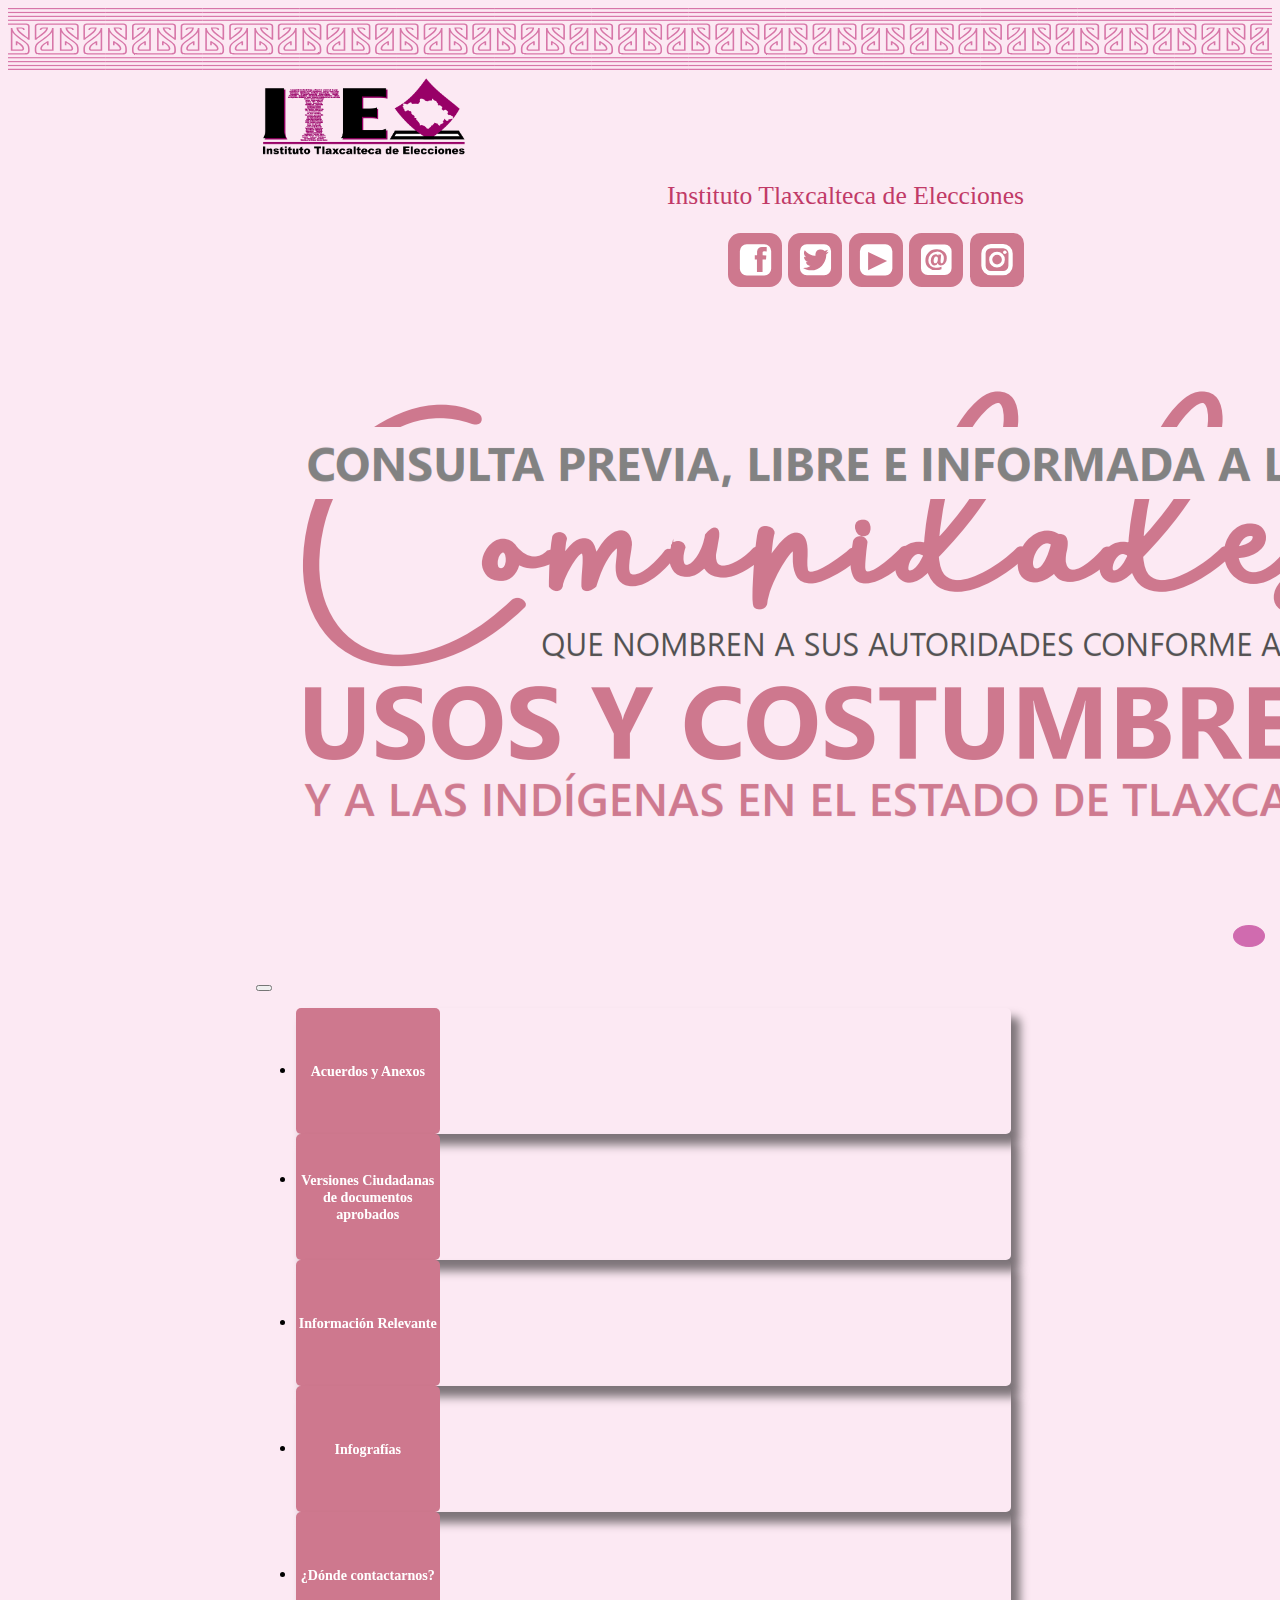
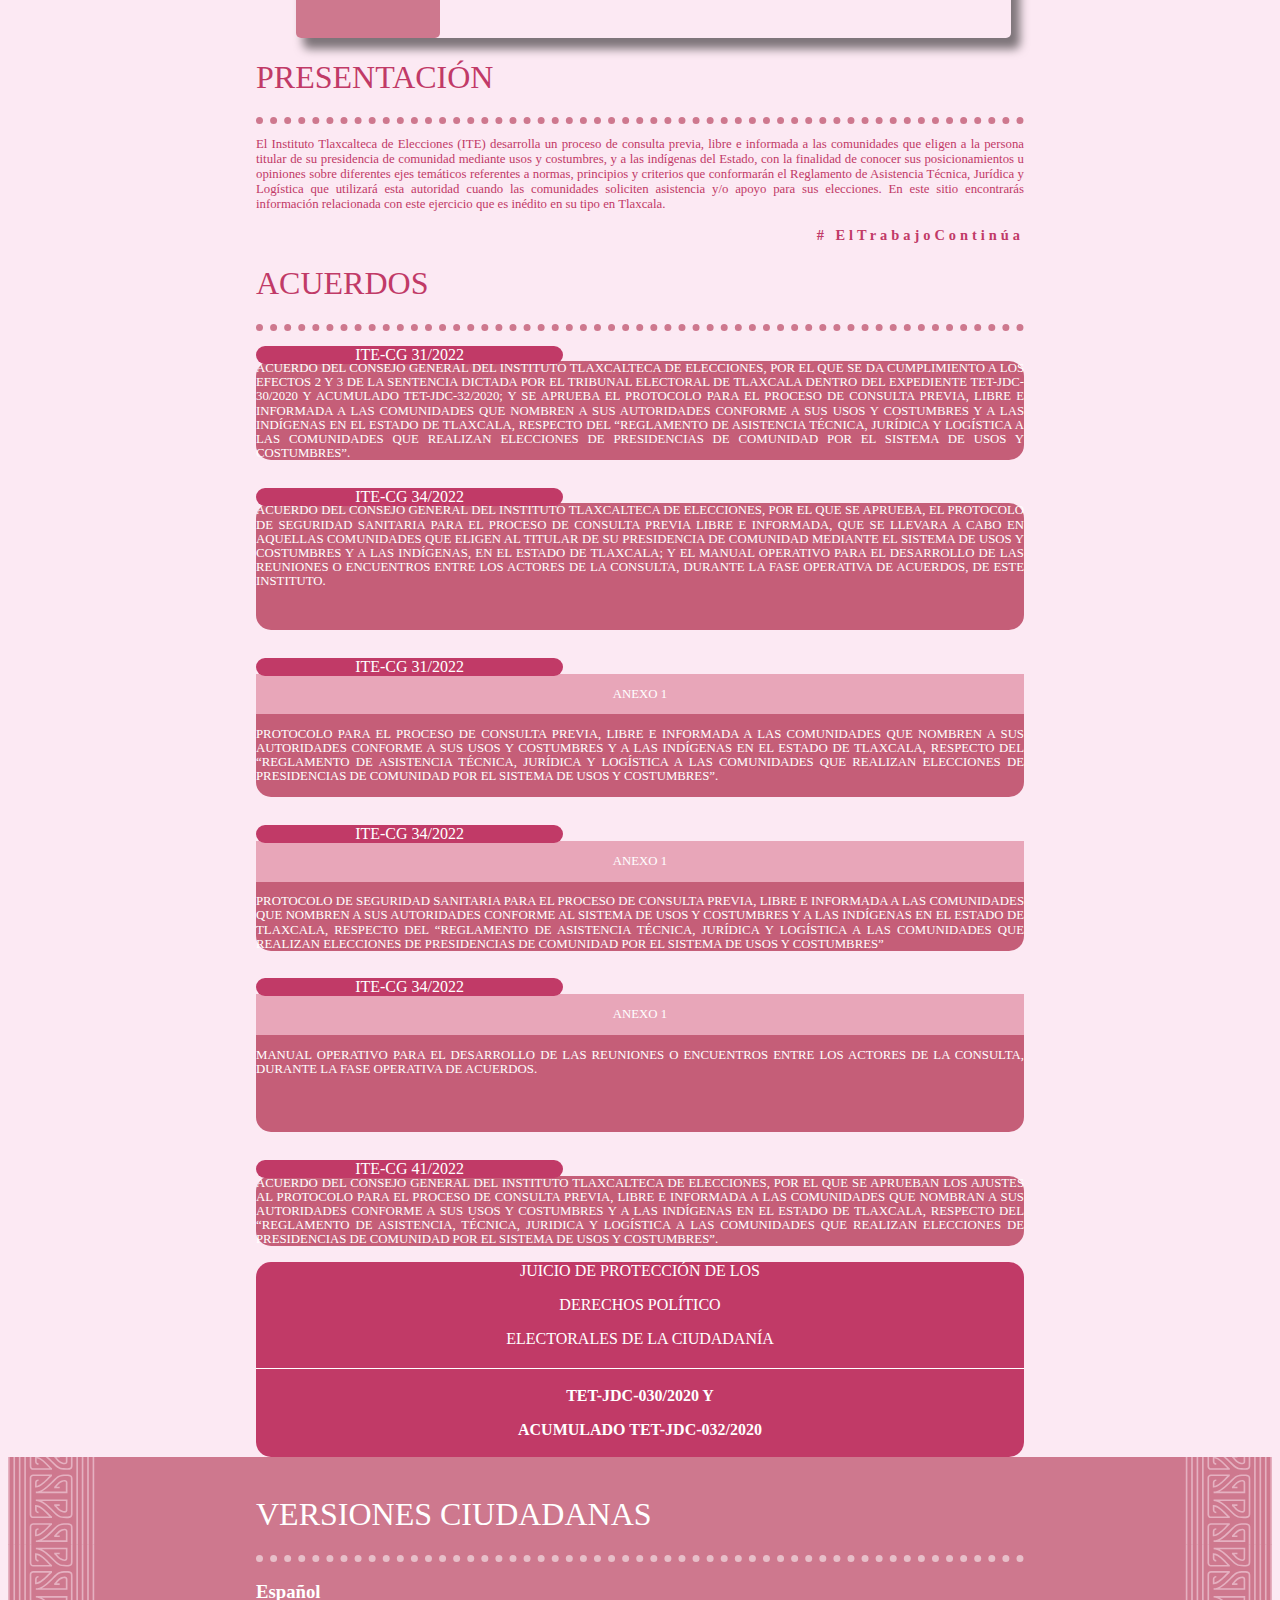
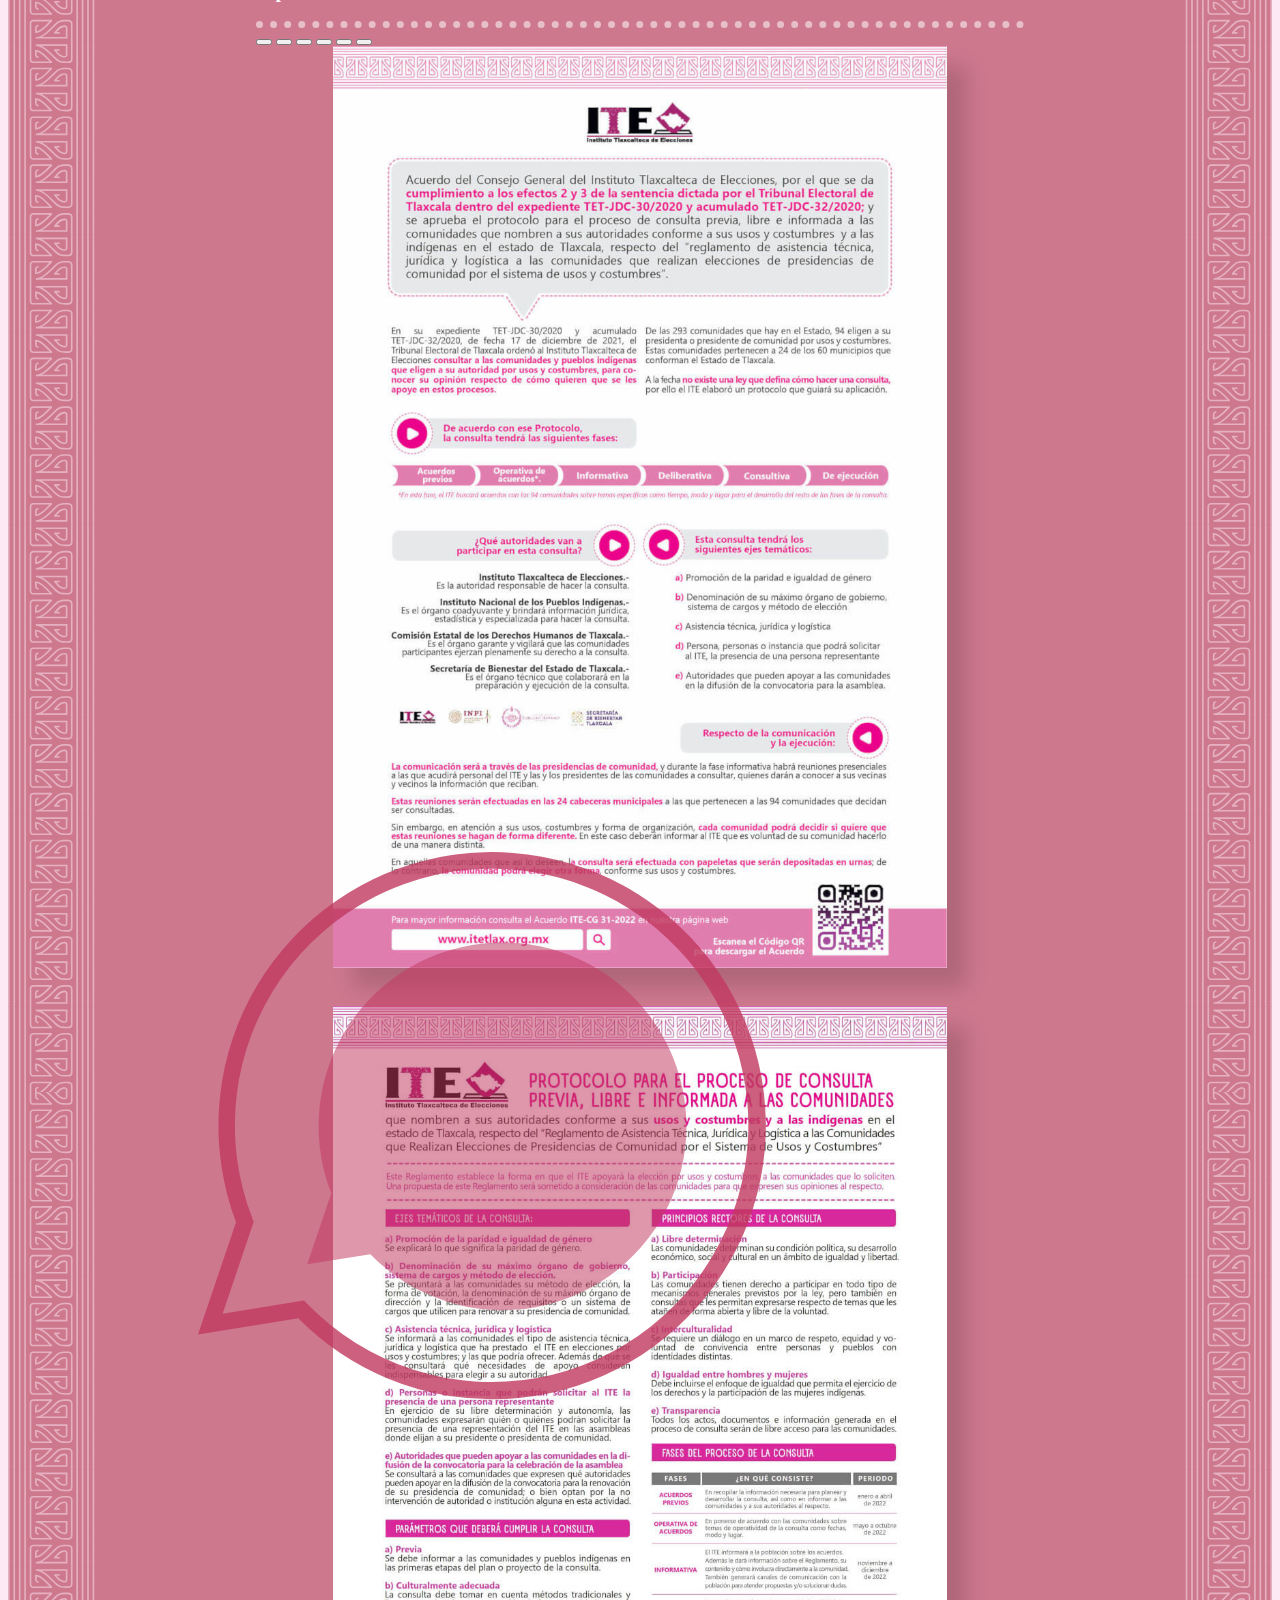
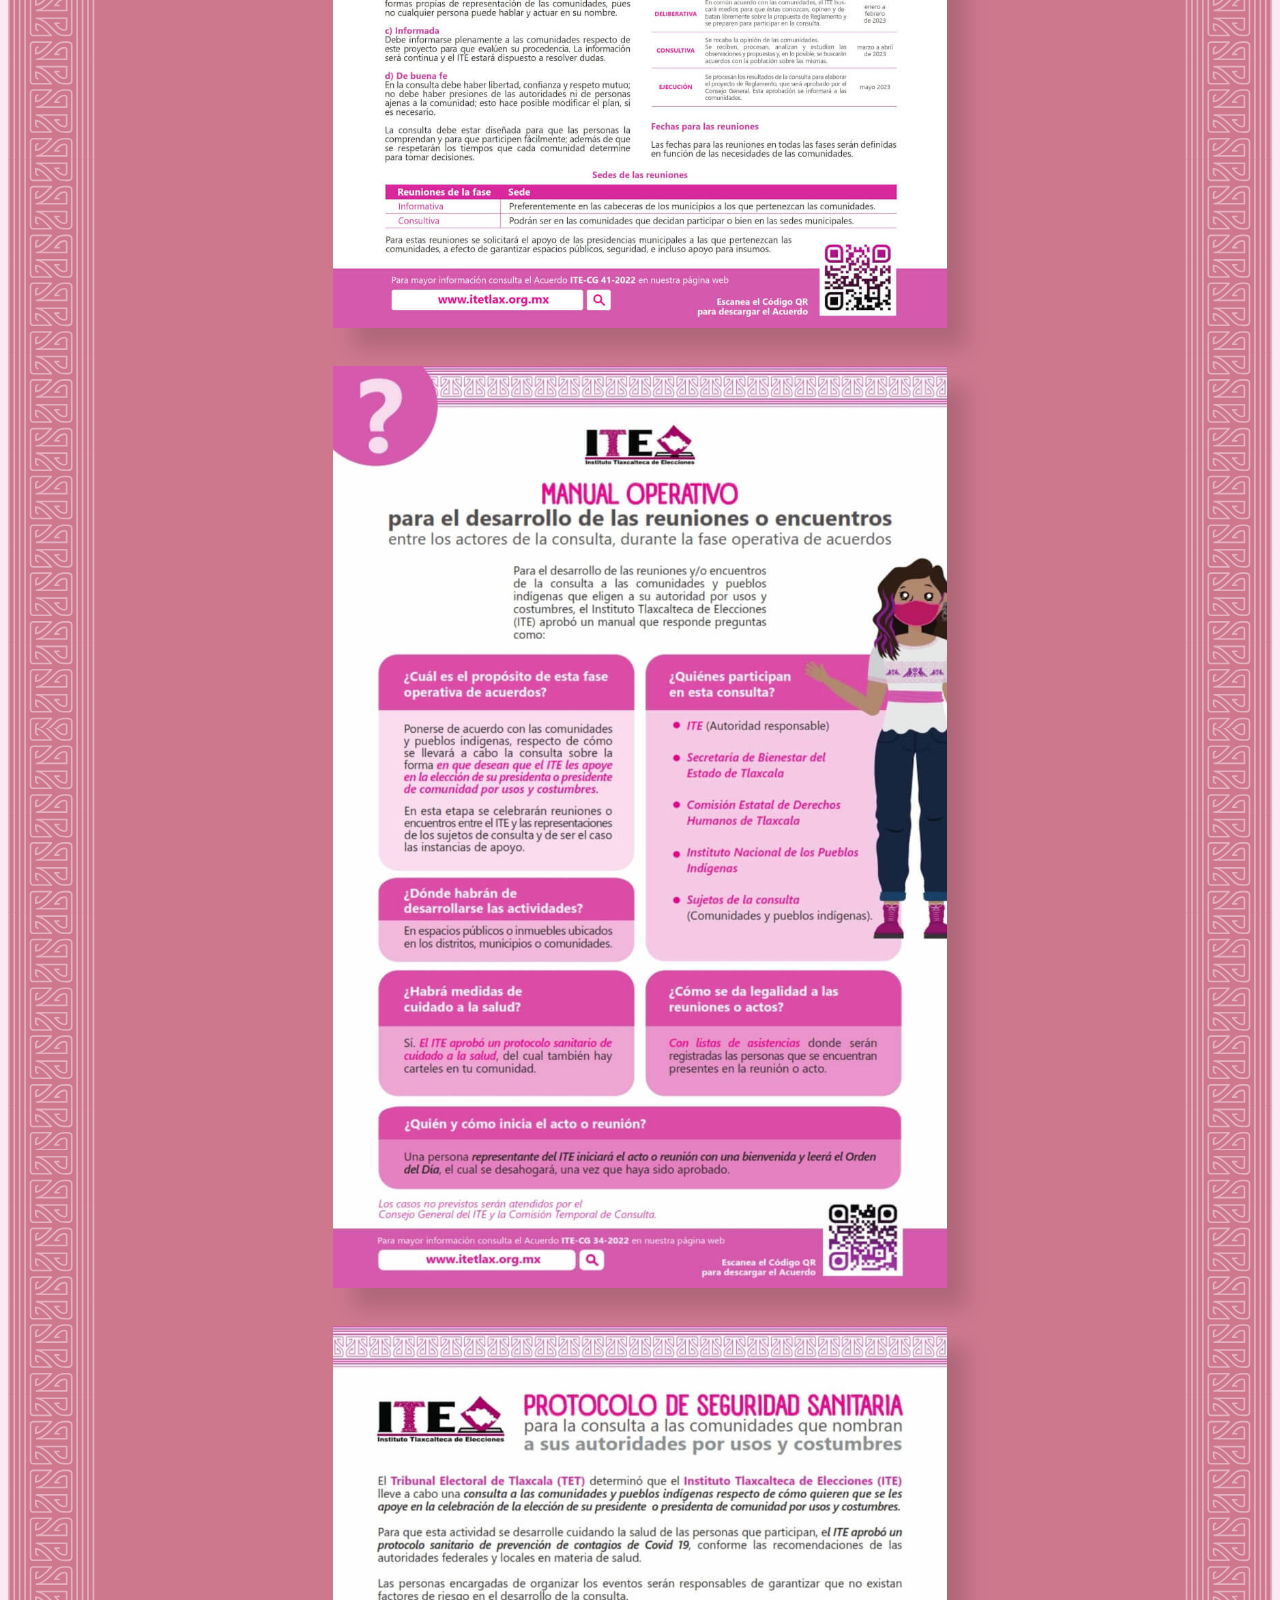
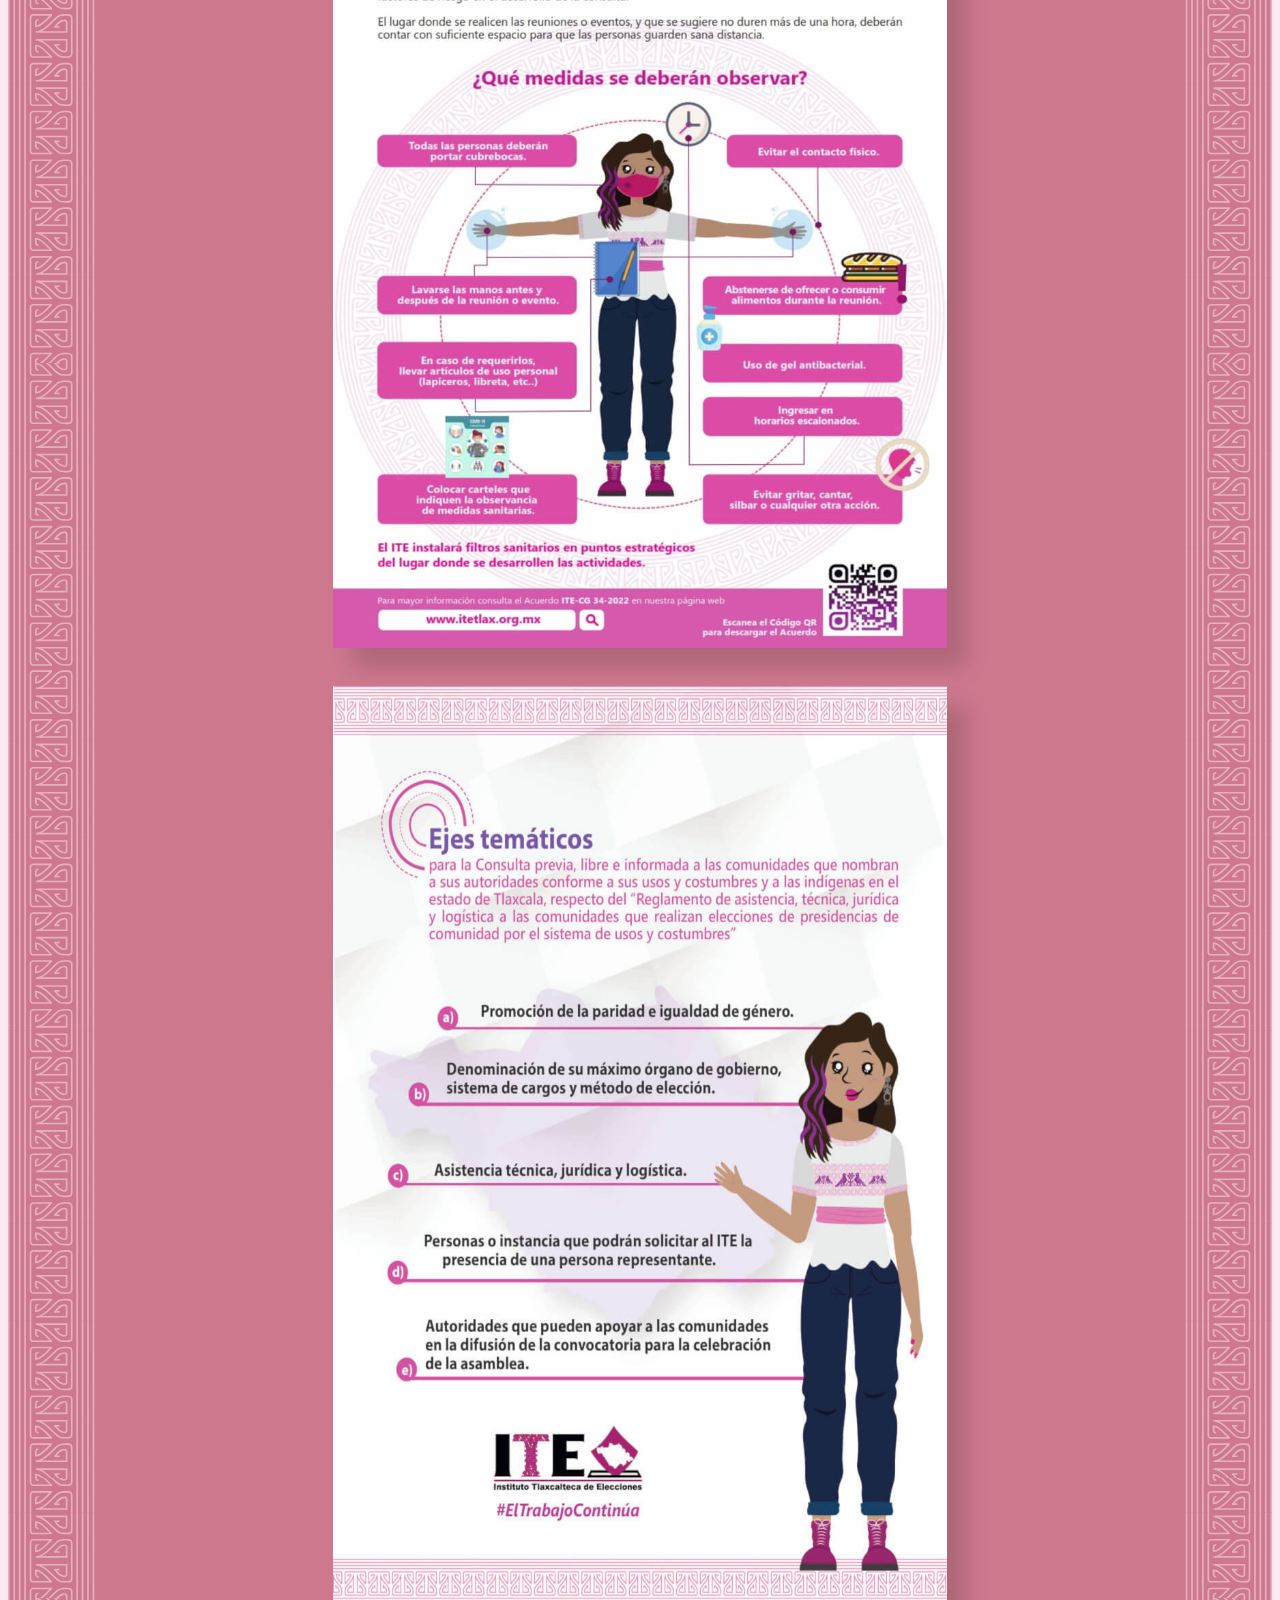
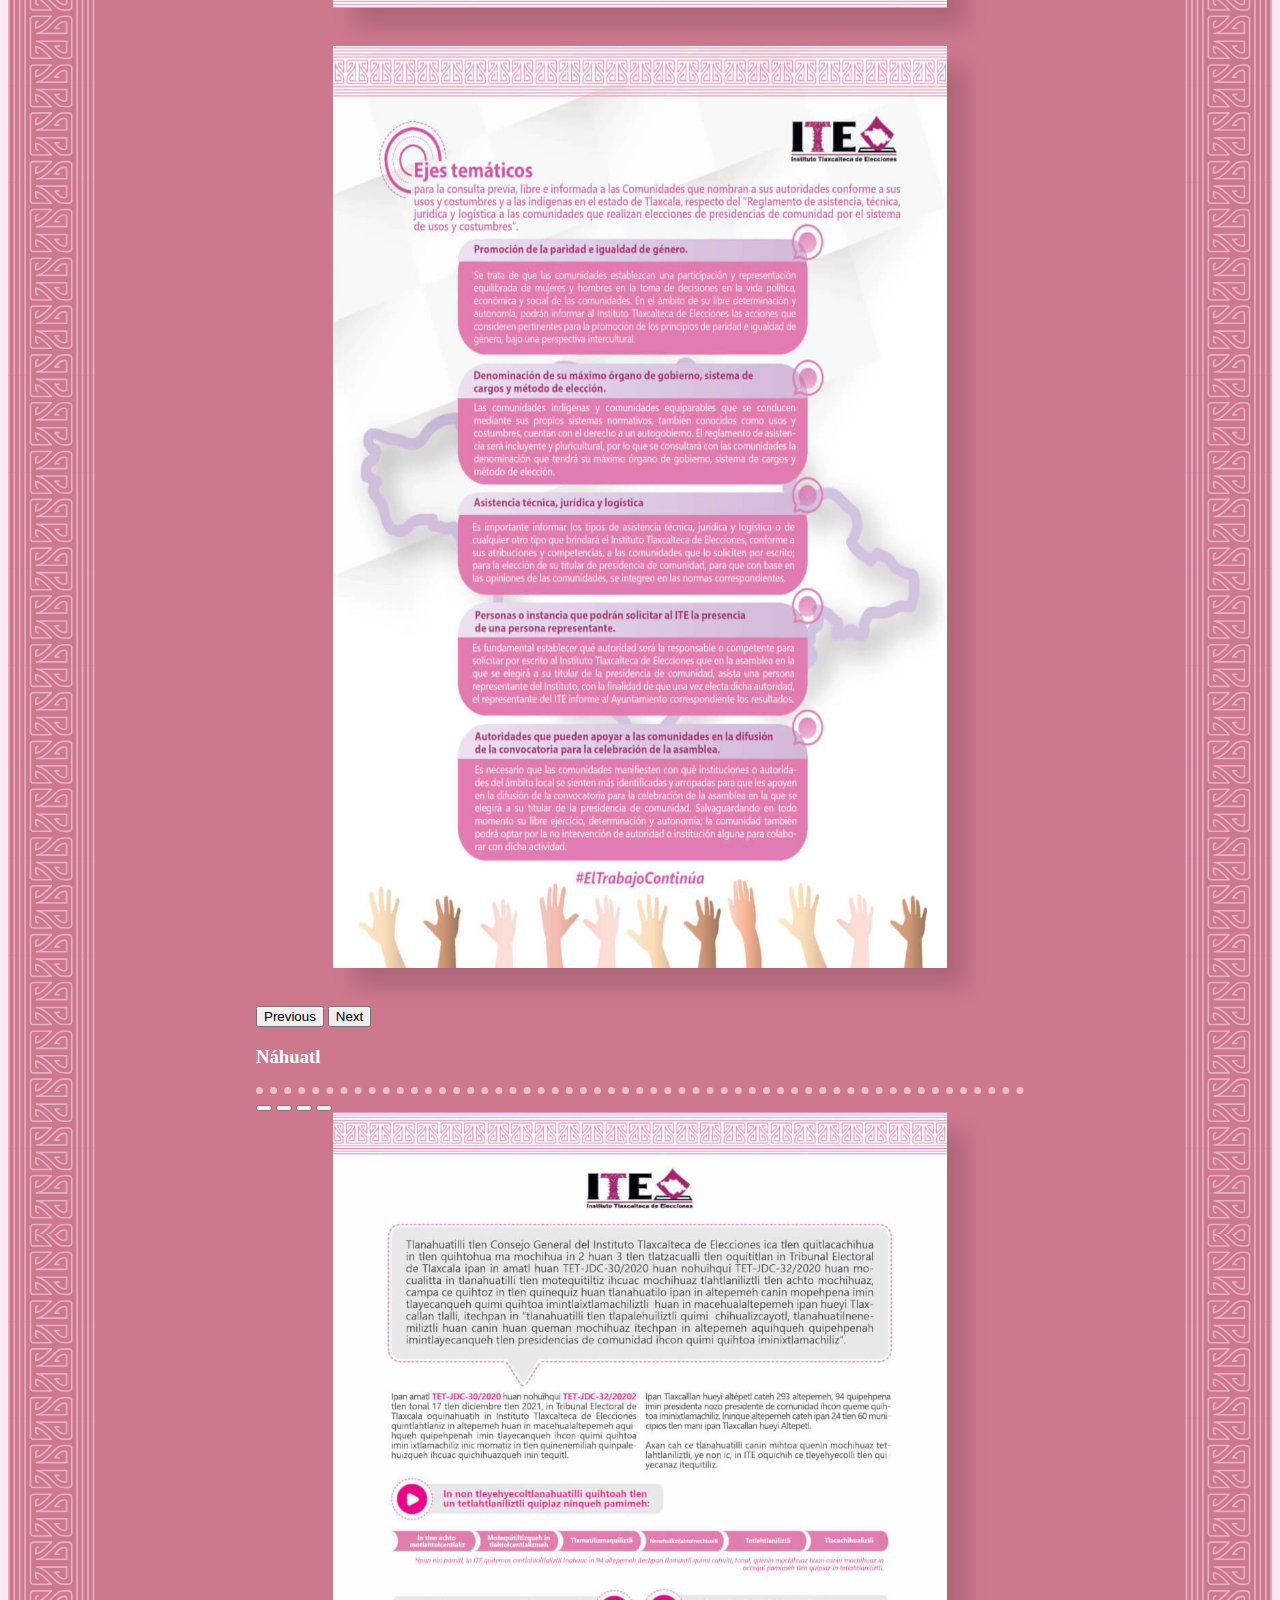
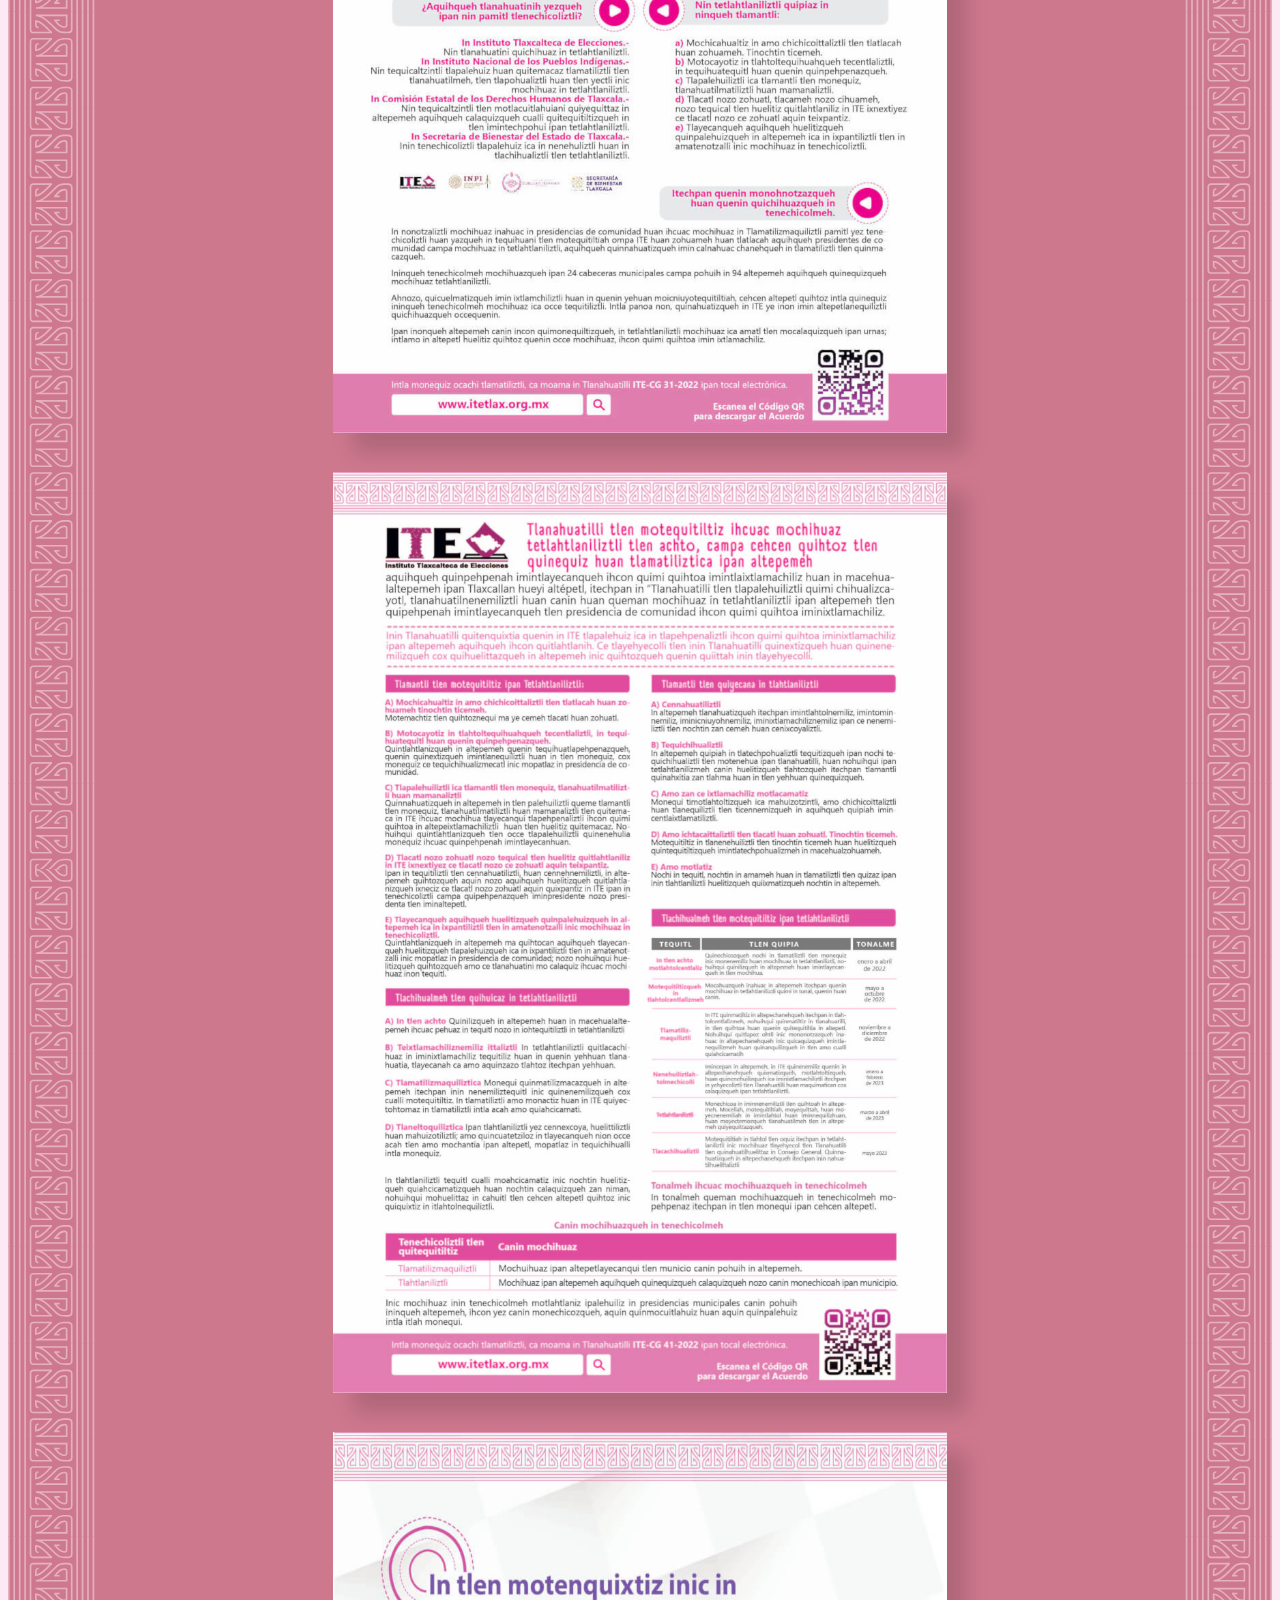
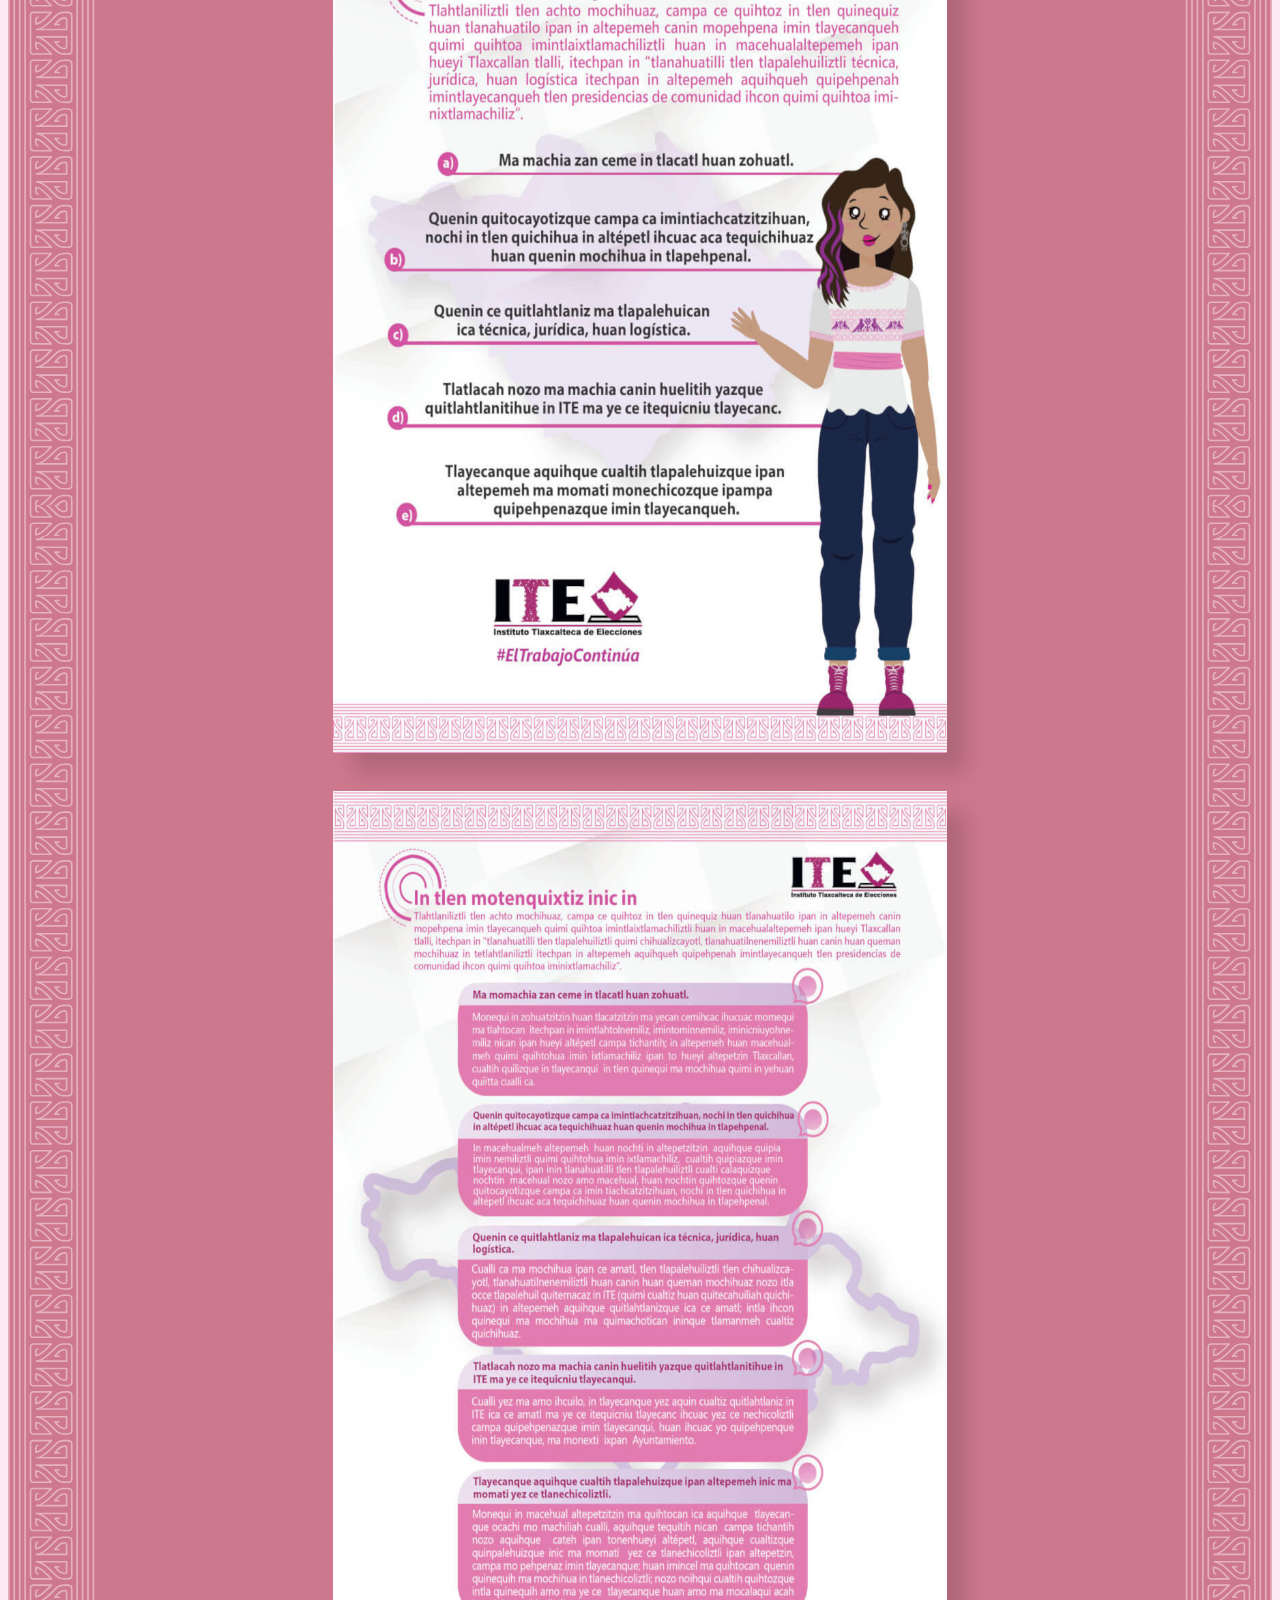
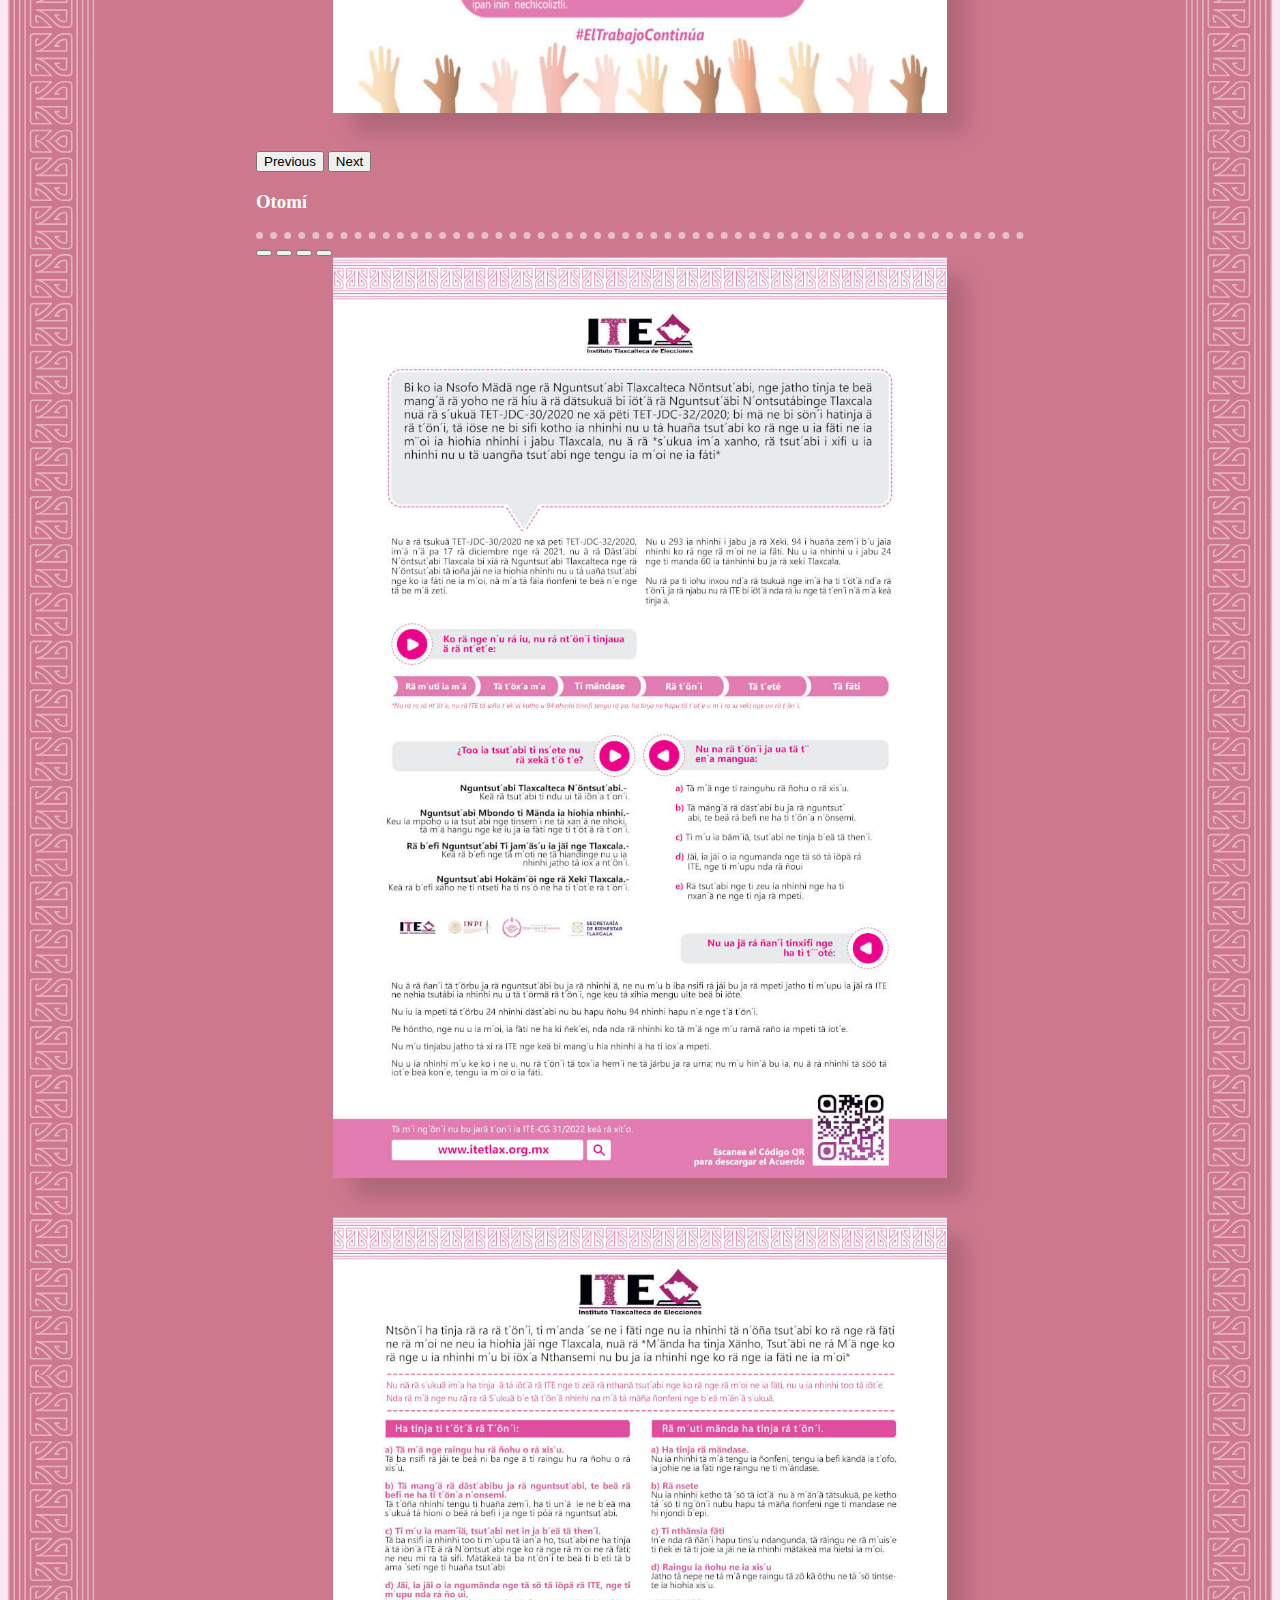
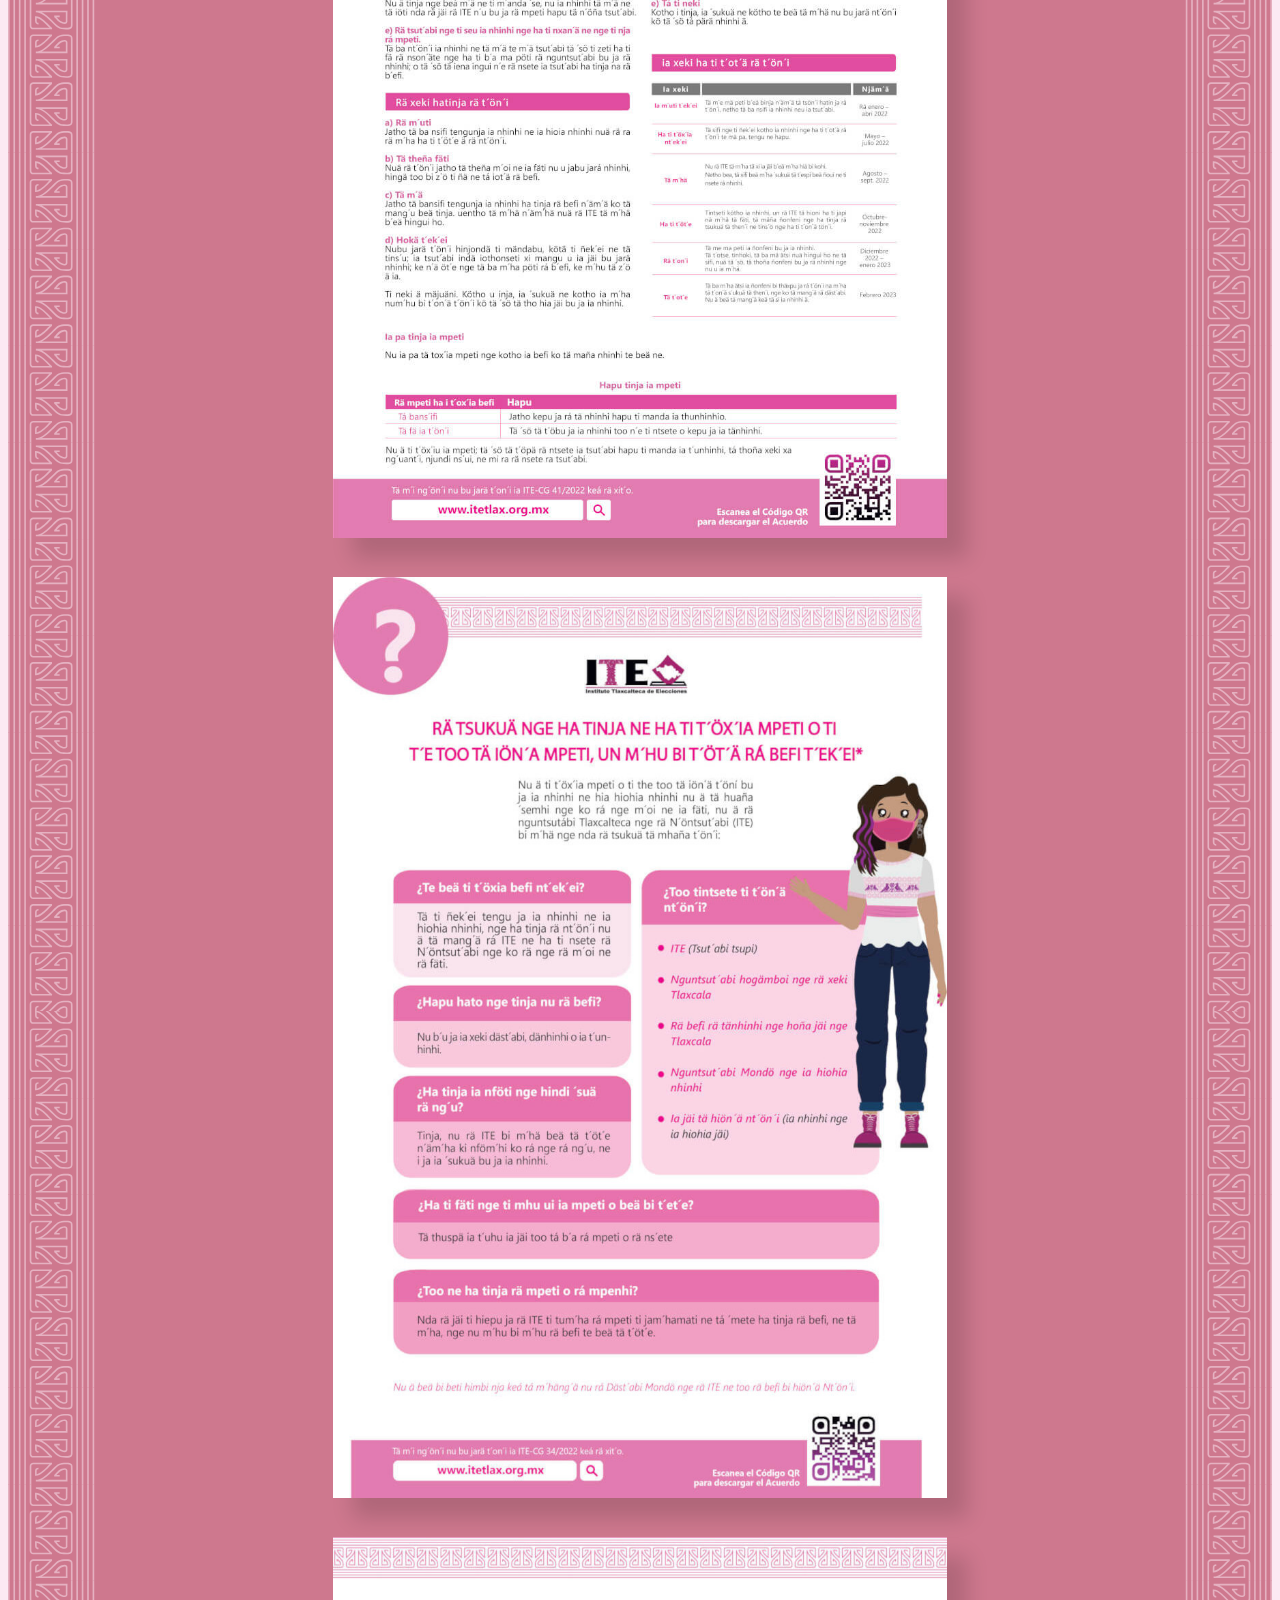
<file: index.html>
<!DOCTYPE html>
<html lang="es">

<!----------------------------------------------------------------HEAD-------------------------------------------------->

<head>
    <meta charset="UTF-8">
    <meta http-equiv="X-UA-Compatible" content="IE=edge">
    <meta name="viewport" content="width=device-width, initial-scale=1.0">
    <link href="https://cdn.jsdelivr.net/npm/bootstrap@5.0.0/dist/css/bootstrap.min.css" rel="stylesheet"
        integrity="sha384-wEmeIV1mKuiNpC+IOBjI7aAzPcEZeedi5yW5f2yOq55WWLwNGmvvx4Um1vskeMj0" crossorigin="anonymous">
    <link rel="stylesheet" type="text/css" href="style.css">
    <link rel="stylesheet" href="https://pro.fontawesome.com/releases/v5.10.0/css/all.css"
        integrity="sha384-AYmEC3Yw5cVb3ZcuHtOA93w35dYTsvhLPVnYs9eStHfGJvOvKxVfELGroGkvsg+p" crossorigin="anonymous" />

    <!---------------------------------------------------------MAPA----------------------------------------------------->

    <script src="https://code.jquery.com/jquery-3.1.1.min.js"></script>
    <script src="https://code.highcharts.com/highcharts.js"></script>
    <script src="https://code.highcharts.com/maps/modules/map.js"></script>
    <script src="https://code.highcharts.com/maps/modules/data.js"></script>
    <script src="https://code.highcharts.com/maps/modules/exporting.js"></script>
    <script src="https://code.highcharts.com/maps/modules/offline-exporting.js"></script>
    <script src="https://code.highcharts.com/maps/modules/accessibility.js"></script>


    <!-- <link rel="stylesheet" href="mapa/style.css"> -->
    <script src="mapa/script.js"></script>
    <script src="mapa/tlaxcala_map.js"></script>

    <!-- Global site tag (gtag.js) - Google Analytics -->

   <script async src="https://www.googletagmanager.com/gtag/js?id=G-ZFK39H92WL"></script>

   <script>

      window.dataLayer = window.dataLayer || [];



      function gtag() {

         dataLayer.push(arguments);

      }

      gtag('js', new Date());



      gtag('config', 'G-ZFK39H92WL');

   </script>


    <!---------------------------------------------------------FIN MAPA-------------------------------------------------->
    <title>Micrositio Consulta Comunidades</title>
</head>
<!--------------------------------------------------------------FIN HEAD------------------------------------------------>

<body data-bs-spy="scroll" data-bs-target="#navbar-example">

    <!----------------------------------------------------------------GRECA SUPERIOR------------------------------------------->
    <div>
        <img loading="lazy" src="assets/greca_horizontal.svg">
    </div>

    <!---------------------------------------------------------------FIN GRECA SUPERIOR--------------------------------------->

    <!-------------------------------------------------------------BLOQUE SUPERIOR---------------------------------------->
    <div class="container-fluid">

        <div class="centrar-div">

            <!----------------------------------------------------NAVBAR SUPERIOR ------------------------------------------------->
            <nav class="mt-5">

                <div class="row">

                    <div class="col-5">
                        <a href="https://www.itetlax.org.mx/ite2020/index.html">
                            <img loading="lazy" class="img-fluid icono_ite hvr-float-shadow" src="assets/logoite.png" alt="logo ITE">
                        </a>
                    </div>

                    <div class="col-7" style="align-items: right;">

                        <div class="col-12">
                            <h2 class="ite" style="text-align: right;">Instituto Tlaxcalteca de Elecciones</h2>
                        </div>

                        <div class="col-12">
                            <a href="https://www.instagram.com/ite_tlaxcala/" target="_blank">
                            <img loading="lazy" class="img-fluid icono_redes bob-on-hover" src="assets/insta.svg" alt="Instagram">
                            </a>

                            <a href="mailto:transparencia@itetlax.org.mx">
                                <img loading="lazy" class="img-fluid icono_redes bob-on-hover" src="assets/mail.svg" alt="Mail">
                            </a>

                            <a href="https://www.youtube.com/channel/UCUBfUX_c54NfhhvZRzK0k1w" target="_blank">
                                <img loading="lazy" class="img-fluid icono_redes bob-on-hover" src="assets/yt.svg" alt="Youtube">
                            </a>

                            <a href="https://twitter.com/ITETLAX/with_replies?ref_src=twsrc%5Egoogle%7Ctwcamp%5Eserp%7Ctwgr%5Eauthor"
                                target="_blank">
                                <img loading="lazy" class="img-fluid icono_redes bob-on-hover" src="assets/tw.svg" alt="Twitter">
                            </a>

                            <a href="https://www.facebook.com/InstitutoTlaxcaltecadeElecciones/" target="_blank">
                                <img loading="lazy" class="img-fluid icono_redes bob-on-hover" src="assets/fb.svg" alt="Facebook">
                            </a>

                        </div>

                    </div>
                </div>
            </nav>
            <!-- ----------------------------------------------------FIN NAVBAR SUPERIOR-------------------------------------------->

            <!--------------------------------------------------------------BANNER-------------------------------------------------->
            <div class="col-12 row mt-5">
                <img loading="lazy" src="assets/muñeca.png">
            </div>
            <!-----------------------------------------------------------FIN DE BANNER---------------------------------------------->


            <!----------------------------------------------------------NAVBAR NAVEGACION------------------------------------------->
            <nav id="nav" class="navbar navbar-expand-lg navbar-light">

                <button class="navbar-toggler" type="button" data-bs-toggle="collapse"
                    data-bs-target="#navbarTogglerDemo01" aria-controls="navbarTogglerDemo01" aria-expanded="false"
                    aria-label="Toggle navigation">
                    <span class="navbar-toggler-icon"></span>
                </button>

                <div class="collapse navbar-collapse" id="navbarTogglerDemo01">

                    <ul class="navbar-nav me-auto mb-2 mb-lg-0">


                        <li class="nav-item">
                            <div class="shadow bob-on-hover">
                                <a id="test1" class="botones nav-link" aria-current="page" href="#Acuerdos">Acuerdos y Anexos</a>
                            </div>
                        </li>



                        <li class="nav-item">
                            <div class="shadow bob-on-hover">
                                <a id="test2" class="botones nav-link" href="#Versiones">Versiones Ciudadanas de documentos
                                    aprobados</a>
                            </div>
                        </li>



                        <li class="nav-item">
                            <div class="shadow bob-on-hover">
                                <a id="test3" class="botones nav-link" href="#Informacion">Información Relevante</a>
                            </div>
                        </li>



                        <li class="nav-item">
                            <div class="shadow bob-on-hover">
                                <a id="test4" class="botones nav-link" href="#Infografias">Infografías</a>
                            </div>
                        </li>



                        <li class="nav-item">
                            <div class="shadow bob-on-hover">
                                <a id="test5" class="botones nav-link" href="#Contacto">¿Dónde contactarnos?</a>
                            </div>
                        </li>

                    </ul>

                </div>


            </nav>

            <!-------------------------------------------------------------FIN NAVBAR NAVEGACION------------------------------------------>


            <!----------------------------------------------------------------PRESENTACION------------------------------------------------>
            <div class="row mt-3">

                <h1>PRESENTACIÓN</h1>
                <div class="puntos mb-3"></div>

                <div>

                    <p class="lead">El Instituto Tlaxcalteca de Elecciones (ITE) desarrolla un proceso de consulta
                        previa, libre e informada a las comunidades que eligen a la persona titular de su presidencia de
                        comunidad mediante usos y costumbres, y a las indígenas del Estado, con la finalidad de conocer
                        sus posicionamientos u opiniones sobre diferentes ejes temáticos referentes a normas, principios
                        y criterios que conformarán el Reglamento de Asistencia Técnica, Jurídica y Logística que
                        utilizará esta autoridad cuando las comunidades soliciten asistencia y/o apoyo para sus
                        elecciones.

                        En este sitio encontrarás información relacionada con este ejercicio que es inédito en su tipo
                        en Tlaxcala.</p>
                </div>

                <div class="mb-4">

                    <p class="lead" style="text-align: right; letter-spacing: 3pt; font-size: 90%;"><strong><b>#
                                ElTrabajoContinúa</b></strong></p>

                </div>

            </div>

            <!--------------------------------------------------------------FIN DE PRESENTACION--------------------------------------------->
        </div>
    </div>

    <!--------------------------------------------------------------FIN DE BLOQUE SUPERIOR----------------------------------->



    <div data-bs-spy="scroll" data-bs-target="#navbar-example2" data-bs-offset="0" class="scrollspy-example"
        tabindex="0">

        <!------------------------------------------------------------BLOQUE DE ACUERDOS-------------------------------------->
        <div class="container-fluid">

            <div class="centrar-div">
                <h1 id="Acuerdos">ACUERDOS</h1>
                <div class="puntos mb-2"></div>

                <div class="row">

                    <div class="mt-3 mb-3 col-lg-6 col-sm-12">

                        <div class="card titulo-a">
                            ITE-CG 31/2022
                        </div>
                        <a href="https://www.itetlax.org.mx/ite2020/acuerdos/2022/PDF/Abril/ACUERDO%20ITE-CG%2031-2022%20APROBACI%C3%93N%20DEL%20PROTOCOLO%20DE%20CONSULTA%20COMUNIDADES%20USOS%20U%20COSTUMBRES.pdf"
                            target="_blank">
                            <div class="card box2">

                                <div class="card-body acuerdo">
                                    <p class="card-text text-acuerdo mt-2">ACUERDO DEL CONSEJO GENERAL DEL INSTITUTO
                                        TLAXCALTECA
                                        DE ELECCIONES, POR EL QUE SE DA CUMPLIMIENTO A LOS EFECTOS
                                        2 Y 3 DE LA SENTENCIA DICTADA POR EL TRIBUNAL ELECTORAL DE
                                        TLAXCALA DENTRO DEL EXPEDIENTE TET-JDC-30/2020 Y ACUMULADO
                                        TET-JDC-32/2020; Y SE APRUEBA EL PROTOCOLO PARA EL PROCESO
                                        DE CONSULTA PREVIA, LIBRE E INFORMADA A LAS COMUNIDADES
                                        QUE NOMBREN A SUS AUTORIDADES CONFORME A SUS USOS Y
                                        COSTUMBRES Y A LAS INDÍGENAS EN EL ESTADO DE TLAXCALA,
                                        RESPECTO DEL “REGLAMENTO DE ASISTENCIA TÉCNICA, JURÍDICA
                                        Y LOGÍSTICA A LAS COMUNIDADES QUE REALIZAN ELECCIONES DE
                                        PRESIDENCIAS DE COMUNIDAD POR EL SISTEMA DE USOS Y COSTUMBRES”.</p>
                                </div>
                            </div>
                        </a>

                    </div>

                    <div class="mt-3 mb-3 col-lg-6 col-sm-12">

                        <div class="card titulo-a">
                            ITE-CG 34/2022
                        </div>

                        <a href="https://www.itetlax.org.mx/ite2020/acuerdos/2022/PDF/Mayo/ACUERDO%20ITE-CG%2034-2022%20APROBACI%C3%93N%20PROTOCOLO%20SANITARIO%20Y%20MANUAL%20OPERATIVO%20CONSULTA%20USOS%20Y%20COSTUMBRES%20(1).pdf"
                            target="_blank">
                            <div class="card box2">

                                <div class="card-body acuerdo">

                                    <p class="card-text text-acuerdo mt-2">ACUERDO DEL CONSEJO GENERAL DEL INSTITUTO
                                        TLAXCALTECA
                                        DE ELECCIONES, POR EL QUE SE APRUEBA, EL PROTOCOLO DE
                                        SEGURIDAD SANITARIA PARA EL PROCESO DE CONSULTA PREVIA
                                        LIBRE E INFORMADA, QUE SE LLEVARA A CABO EN AQUELLAS
                                        COMUNIDADES QUE ELIGEN AL TITULAR DE SU PRESIDENCIA DE
                                        COMUNIDAD MEDIANTE EL SISTEMA DE USOS Y COSTUMBRES Y A
                                        LAS INDÍGENAS, EN EL ESTADO DE TLAXCALA; Y EL MANUAL
                                        OPERATIVO PARA EL DESARROLLO DE LAS REUNIONES O
                                        ENCUENTROS ENTRE LOS ACTORES DE LA CONSULTA, DURANTE LA
                                        FASE OPERATIVA DE ACUERDOS, DE ESTE INSTITUTO. <br><br><br><br>
                                        
                                    </p>
                                </div>

                            </div>
                        </a>

                    </div>

                    <div class="mt-3 mb-3 col-lg-6 col-sm-12">

                        <div class="card titulo-a">
                            ITE-CG 31/2022
                        </div>
                        <a href="https://www.itetlax.org.mx/ite2020/acuerdos/2022/PDF/Abril/ACUERDO%20ITE-CG%2031-2022%20ANEXO1%20PROTOCOLO.pdf"
                            target="_blank">
                            <div class="card box2">

                                <div class="card-body acuerdo">
                                    <p class="anexo mt-2">ANEXO 1</p>
                                    <p class="card-text text-acuerdo">PROTOCOLO PARA EL PROCESO DE CONSULTA PREVIA,
                                        LIBRE E
                                        INFORMADA A LAS COMUNIDADES QUE NOMBREN A SUS
                                        AUTORIDADES CONFORME A SUS USOS Y COSTUMBRES Y A LAS
                                        INDÍGENAS EN EL ESTADO DE TLAXCALA, RESPECTO DEL
                                        “REGLAMENTO DE ASISTENCIA TÉCNICA, JURÍDICA Y LOGÍSTICA A
                                        LAS COMUNIDADES QUE REALIZAN ELECCIONES DE PRESIDENCIAS
                                        DE COMUNIDAD POR EL SISTEMA DE USOS Y COSTUMBRES”. <br><br></p>
                                </div>

                            </div>
                        </a>

                    </div>

                    <div class="mt-3 mb-3 col-lg-6 col-sm-12">

                        <div class="card titulo-a">
                            ITE-CG 34/2022
                        </div>

                        <a href="https://www.itetlax.org.mx/ite2020/acuerdos/2022/PDF/Mayo/ACUERDO%20ITE-CG%2034-2022%20Protocolo%20de%20Seguridad%20Sanitaria%20Consulta.pdf"
                            target="_blank">
                            <div class="card box2">

                                <div class="card-body acuerdo">
                                    <p class="anexo mt-2">ANEXO 1</p>
                                    <p class="card-text text-acuerdo">PROTOCOLO DE SEGURIDAD SANITARIA PARA EL PROCESO
                                        DE
                                        CONSULTA PREVIA, LIBRE E INFORMADA A LAS COMUNIDADES
                                        QUE NOMBREN A SUS AUTORIDADES CONFORME AL SISTEMA DE
                                        USOS Y COSTUMBRES Y A LAS INDÍGENAS EN EL ESTADO DE
                                        TLAXCALA, RESPECTO DEL “REGLAMENTO DE ASISTENCIA
                                        TÉCNICA, JURÍDICA Y LOGÍSTICA A LAS COMUNIDADES QUE
                                        REALIZAN ELECCIONES DE PRESIDENCIAS DE COMUNIDAD POR EL
                                        SISTEMA DE USOS Y COSTUMBRES”
                                    </p>
                                </div>

                            </div>
                        </a>

                    </div>

                    <div class="col-6">

                    </div>

                    <div class="mt-3 mb-3 col-lg-6 col-sm-12">

                        <div class="card titulo-a">
                            ITE-CG 34/2022
                        </div>
                        <a href="https://www.itetlax.org.mx/ite2020/acuerdos/2022/PDF/Mayo/ACUERDO%20ITE-CG%2034-2022%20Manual%20operativo%20para%20el%20desarrollo%20de%20consultas......pdf"
                            target="_blank">
                            <div class="card box2">

                                <div class="card-body acuerdo">
                                    <p class="anexo mt-2">ANEXO 1</p>
                                    <p class="card-text text-acuerdo">MANUAL OPERATIVO PARA EL DESARROLLO DE LAS
                                        REUNIONES O
                                        ENCUENTROS ENTRE LOS ACTORES DE LA CONSULTA, DURANTE LA FASE OPERATIVA DE
                                        ACUERDOS. <br><br><br><br><br>
                                    </p>
                                </div>

                            </div>
                        </a>

                    </div>

                    <div class="mt-3 mb-5 col-lg-6 col-sm-12">
                        <div class="card titulo-a">
                            ITE-CG 41/2022
                        </div>
                        <a href="https://www.itetlax.org.mx/ite2020/acuerdos/2022/PDF/Junio/ACUERDO%20ITE-CG%2041-2022%20AJUSTES%20AL%20PROTOCOLO%20PARA%20EL%20PROCESO%20DE%20CONSULTA%20A%20COMUNIDADES%20POR%20USOS%20Y%20COSTUMBRES.pdf"
                            target="_blank">
                            <div class="card box2">

                                <div class="card-body acuerdo">

                                    <p class="card-text text-acuerdo">ACUERDO DEL CONSEJO GENERAL DEL INSTITUTO
                                        TLAXCALTECA DE
                                        ELECCIONES, POR EL QUE SE APRUEBAN LOS AJUSTES AL PROTOCOLO PARA EL
                                        PROCESO DE CONSULTA PREVIA, LIBRE E INFORMADA A LAS COMUNIDADES QUE
                                        NOMBRAN A SUS AUTORIDADES CONFORME A SUS USOS Y COSTUMBRES Y A LAS
                                        INDÍGENAS EN EL ESTADO DE TLAXCALA, RESPECTO DEL “REGLAMENTO DE
                                        ASISTENCIA, TÉCNICA, JURIDICA Y LOGÍSTICA A LAS COMUNIDADES QUE
                                        REALIZAN ELECCIONES DE PRESIDENCIAS DE COMUNIDAD POR EL SISTEMA DE
                                        USOS Y COSTUMBRES”.
                                    </p>
                                </div>

                            </div>
                        </a>
                    </div>

                    <div class="mt-5 mb-3 col-lg-6 col-sm-12">

                        <div class="card box2">

                            <a href="https://www.tetlax.org.mx/wp-content/uploads/2022/02/Sentencia-TET-JDC-030-2020.pdf"
                                target="_blank">
                                <div class="card-body card-juicio">
                                    
                                    <p class="card-text2">JUICIO DE PROTECCIÓN DE LOS</p>
                                    <p class="card-text2">DERECHOS POLÍTICO </p>
                                    <p class="card-text2">ELECTORALES DE LA CIUDADANÍA</p>
                                    <div class="linea"></div>
                                    <p class="card-text2" style="font-weight: bolder;"><b>
                                            TET-JDC-030/2020 Y
                                        </b></p>
                                    <p class="card-text2" style="font-weight: bolder;"><b>
                                            ACUMULADO TET-JDC-032/2020
                                        </b></p>
                                        <br>
                                </div>
                            </a>

                        </div>

                    </div>

                </div>
            </div>
        </div>

        <!---------------------------------------------------------FIN DE BLOQUE DE ACUERDOS--------------------------------->



        <!-------------------------------------------------------BLOQUE DE VERSIONES CIUDADANAS------------------------------>

        <div class="container-fluid" style="background-image: url(assets/fondo2.svg);">

            <div class="centrar-div">
                <br>
                <h1 id="Versiones" style="color: white;">VERSIONES CIUDADANAS</h1>
                <div class="puntos2 mb-5"></div>

                <h3 id="Versiones" style="color: white;">Español</h3>
                <div class="puntos2 mb-5"></div>

                <div id="espanol" class="mb-5 carousel slide carousel-fade"" data-bs-ride="carousel">
                    <div class="carousel-indicators">
                      <button type="button" data-bs-target="#espanol" data-bs-slide-to="0" class="active" aria-current="true" aria-label="Slide 1"></button>
                      <button type="button" data-bs-target="#espanol" data-bs-slide-to="1" aria-label="Slide 2"></button>
                      <button type="button" data-bs-target="#espanol" data-bs-slide-to="2" aria-label="Slide 3"></button>
                      <button type="button" data-bs-target="#espanol" data-bs-slide-to="3" aria-label="Slide 4"></button>
                      <button type="button" data-bs-target="#espanol" data-bs-slide-to="4" aria-label="Slide 5"></button>
                      <button type="button" data-bs-target="#espanol" data-bs-slide-to="5" aria-label="Slide 6"></button>
                    </div>
                    <div class="carousel-inner">
                      <div class="carousel-item active">
                        <a href="assets/espanol/VC_ACUERDO 31.jpg" target="_blank">
                        <img loading="lazy" class="infografia center box2" src="assets/espanol/WEB/VC_ACUERDO 31_WEB.jpg" alt="ACUERDO ITE-CG 31-2022">
                       </a>
                      </div>
                      <div class="carousel-item">
                        <a href="assets/espanol/VC_PROTOCOLO.jpg" target="_blank">
                        <img loading="lazy" class="infografia center box2" src="assets/espanol/WEB/VC_PROTOCOLO_WEB.jpg" alt="PROTOCOLO">
                        </a>
                      </div>
                      <div class="carousel-item">
                        <a href="assets/espanol/VC_MANUAL OPERATIVO.jpg" target="_blank">
                        <img loading="lazy" class="infografia center box2" src="assets/espanol/WEB/VC_MANUAL OPERATIVO_WEB.jpg" alt="MANUAL OPERATIVO">
                        </a>
                      </div>
                      <div class="carousel-item">
                        <a href="assets/espanol/VC_ PROTOCOLO DE SEGURIDAD SANITARIA.jpg" target="_blank">
                        <img loading="lazy" class="infografia center box2" src="assets/espanol/WEB/VC_ PROTOCOLO DE SEGURIDAD SANITARIA_WEB.jpg" alt="PROTOCOLO DE SEGURIDAD SANITARIA">
                        </a>
                      </div>
                      <div class="carousel-item">
                        <a href="assets/espanol/EJE_TEMATICO1.jpg" target="_blank">
                        <img loading="lazy" class="infografia center box2" src="assets/espanol/WEB/EJE_TEMATICO1_WEB.jpg" alt="EJE_TEMATICO 1">
                        </a>
                      </div>
                      <div class="carousel-item">
                        <a href="assets/espanol/EJE_TEMATICO2.jpg" target="_blank">
                        <img loading="lazy" class="infografia center box2" src="assets/espanol/WEB/EJE_TEMATICO2_WEB.jpg" alt="EJE_TEMATICO 2">
                        </a>
                      </div>
                    </div>
                    <button class="carousel-control-prev" type="button" data-bs-target="#espanol" data-bs-slide="prev">
                      <span class="carousel-control-prev-icon" aria-hidden="true"></span>
                      <span class="visually-hidden">Previous</span>
                    </button>
                    <button class="carousel-control-next" type="button" data-bs-target="#espanol" data-bs-slide="next">
                      <span class="carousel-control-next-icon" aria-hidden="true"></span>
                      <span class="visually-hidden">Next</span>
                    </button>
                  </div>

                <h3 id="Versiones" style="color: white;">Náhuatl</h3>
                <div class="puntos2 mb-5"></div>

                  <div id="nahualt" class="mb-5 carousel slide carousel-fade"" data-bs-ride="carousel">
                    <div class="carousel-indicators">
                      <button type="button" data-bs-target="#nahualt" data-bs-slide-to="0" class="active" aria-current="true" aria-label="Slide 1"></button>
                      <button type="button" data-bs-target="#nahualt" data-bs-slide-to="1" aria-label="Slide 2"></button>
                      <button type="button" data-bs-target="#nahualt" data-bs-slide-to="2" aria-label="Slide 3"></button>
                      <button type="button" data-bs-target="#nahualt" data-bs-slide-to="3" aria-label="Slide 4"></button>
 
                    </div>
                    <div class="carousel-inner">
                      <div class="carousel-item active">
                        <a href="assets/nahualt/VC_ ACUERDO 31 _ TRADUCIDA AL NÁHUATL.jpg" target="_blank">
                        <img loading="lazy" class="infografia center box2" src="assets/nahualt/WEB/VC_ ACUERDO 31 _ TRADUCIDA AL NÁHUATL_WEB.jpg" alt="ACUERDO ITE-CG 31-2022-NAHUALT">
                       </a>
                      </div>
                      <div class="carousel-item">
                        <a href="assets/nahualt/VC_PROTOCOLO_ TRADUCIDA AL NÁHUATL.jpg" target="_blank">
                        <img loading="lazy" class="infografia center box2" src="assets/nahualt/WEB/VC_PROTOCOLO_ TRADUCIDA AL NÁHUATL_WEB.jpg" alt="PROTOCOLO-NAHUALT">
                       </a>
                      </div>
                      <div class="carousel-item">
                        <a href="assets/nahualt/EJE_TEMATICO1_TRADUCCION AL NAHUALT.jpg" target="_blank">
                        <img loading="lazy" class="infografia center box2" src="assets/nahualt/WEB/EJE_TEMATICO1_TRADUCCION AL NAHUALT_WEB.jpg" alt="EJE_TEMATICO 1-NAHUALT">
                       </a>
                      </div>
                      <div class="carousel-item">
                        <a href="assets/nahualt/EJE_TEMATICO2_TRADUCCION AL NAHUALT.jpg" target="_blank">
                        <img loading="lazy" class="infografia center box2" src="assets/nahualt/WEB/EJE_TEMATICO2_TRADUCCION AL NAHUALT_WEB.jpg" alt="EJE_TEMATICO 2-NAHUALT">
                       </a>
                      </div>
                    </div>
                    <button class="carousel-control-prev" type="button" data-bs-target="#nahualt" data-bs-slide="prev">
                      <span class="carousel-control-prev-icon" aria-hidden="true"></span>
                      <span class="visually-hidden">Previous</span>
                    </button>
                    <button class="carousel-control-next" type="button" data-bs-target="#nahualt" data-bs-slide="next">
                      <span class="carousel-control-next-icon" aria-hidden="true"></span>
                      <span class="visually-hidden">Next</span>
                    </button>
                  </div>

                  <h3 id="Versiones" style="color: white;">Otomí</h3>
                <div class="puntos2 mb-5"></div>

                  <div id="otomi" class="mb-5 carousel slide carousel-fade"" data-bs-ride="carousel">
                    <div class="carousel-indicators">
                      <button type="button" data-bs-target="#otomi" data-bs-slide-to="0" class="active" aria-current="true" aria-label="Slide 1"></button>
                      <button type="button" data-bs-target="#otomi" data-bs-slide-to="1" aria-label="Slide 2"></button>
                      <button type="button" data-bs-target="#otomi" data-bs-slide-to="2" aria-label="Slide 3"></button>
                      <button type="button" data-bs-target="#otomi" data-bs-slide-to="3" aria-label="Slide 4"></button>
                    </div>
                    <div class="carousel-inner">
                      <div class="carousel-item active">
                        <a href="assets/otomi/VC_ ACUERDO 31_TRADUCIDA AL OTOMI.jpg" target="_blank">
                        <img loading="lazy" class="infografia center box2" src="assets/otomi/WEB/VC_ ACUERDO 31_TRADUCIDA AL OTOMI_WEB.jpg" alt="ACUERDO ITE-CG 31-2022-OTOMÍ">
                       </a>
                      </div>
                      <div class="carousel-item">
                        <a href="assets/otomi/VC_ PROTOCOLO_TRADUCIDA AL OTOMI.jpg" target="_blank">
                        <img loading="lazy" class="infografia center box2" src="assets/otomi/WEB/VC_ PROTOCOLO_TRADUCIDA AL OTOMI_WEB.jpg" alt="PROTOCOLO-OTOMÍ">
                       </a>
                      </div>
                      <div class="carousel-item">
                        <a href="assets/otomi/VC_ MANUAL OPERATIVO_TRADUCIDA AL OTOMI.jpg" target="_blank">
                        <img loading="lazy" class="infografia center box2" src="assets/otomi/WEB/VC_ MANUAL OPERATIVO_TRADUCIDA AL OTOMI_WEB.jpg" alt="MANUAL OPERATIVO-OTOMÍ">
                        </a>
                      </div>
                      <div class="carousel-item">
                        <a href="assets/otomi/VC_PROTOCOLO DE SEGURIDAD SANITARIA_TRADUCIDA AL OTOMI.jpg" target="_blank">
                        <img loading="lazy" class="infografia center box2" src="assets/otomi/WEB/VC_PROTOCOLO DE SEGURIDAD SANITARIA_TRADUCIDA AL OTOMI_WEB.jpg" alt="PROTOCOLO DE SEGURIDAD SANITARIA-OTOMÍ">
                        </a>
                      </div>
                    </div>
                    <button class="carousel-control-prev" type="button" data-bs-target="#otomi" data-bs-slide="prev">
                      <span class="carousel-control-prev-icon" aria-hidden="true"></span>
                      <span class="visually-hidden">Previous</span>
                    </button>
                    <button class="carousel-control-next" type="button" data-bs-target="#otomi" data-bs-slide="next">
                      <span class="carousel-control-next-icon" aria-hidden="true"></span>
                      <span class="visually-hidden">Next</span>
                    </button>
                  </div>

            </div>
            <br>

        </div>

        <!----------------------------------------------------FIN DE BLOQUE DE VERSIONES CIUDADANAS-------------------------->


        <!------------------------------------------------BLOQUE DE INFORMACION RELEVANTE E INFOGRAFIAS----------------------->
        <div class="container-fluid">

            <div class="centrar-div">
                <br>
                <h1 id="Informacion">INFORMACIÓN RELEVANTE</h1>
                <div class="puntos mb-5"></div>

                <div class="mb-5">

                    <div id="mapa"></div>

                    <div></div>

                    <div class="lista_municipios">
                        <div class="card">
                            <div class="card-header">Atltzayanca</div>
                            <div class="card-body">
                                <ul class="ps-3 list-unstyled">
                                    <li>Delicias</li>
                                </ul>
                            </div>
                        </div>
                        <div class="card">
                            <div class="card-header">Atlangatepec</div>
                            <div class="card-body">
                                <ul class="ps-3 list-unstyled">
                                    <li>Santa María Tepetzala</li>
                                </ul>
                            </div>
                        </div>
                        <div class="card">
                            <div class="card-header">Calpulalpan</div>
                            <div class="card-body">
                                <ul class="ps-3 list-unstyled">
                                    <li>Santa Isabel Mixtitlán</li>
                                    <li>La Venta</li>
                                    <li>San Antonio Mazapa</li>
                                    <li>Gustavo Díaz Ordaz</li>
                                    <li>La Soledad</li>
                                    <li>Santiago Cuaula</li>
                                    <li>San Felipe Sultepec</li>
                                    <li>San Marcos Guaquilpan</li>
                                </ul>
                            </div>
                        </div>
                        <div class="card">
                            <div class="card-header">Chiautempan</div>
                            <div class="card-body">
                                <ul class="ps-3 list-unstyled">
                                    <li>Santa Cruz Tetela</li>
                                    <li>San Pedro Tlalcuapan</li>
                                    <li>San Pedro Muñoztla</li>
                                    <li>San Pedro Xochiteotla</li>
                                    <li>San Rafael Tepatlaxco</li>
                                    <li>Colonia Tepetlapa</li>
                                    <li>San Bartolomé Cuahuixmatlac</li>
                                    <li>Guadalupe Ixcotla</li>
                                </ul>
                            </div>
                        </div>
                        <div class="card">
                            <div class="card-header">Contla de Juan Cuamatzí</div>
                            <div class="card-body">
                                <ul class="ps-3 list-unstyled">
                                    <li>San Felipe Cuauhtenco</li>
                                    <li>Ocotlán Tepatlaxco</li>
                                    <li>Ixtlahuaca</li>
                                    <li>San José Aztatla</li>
                                    <li>La Luz (Barrio)</li>
                                </ul>
                            </div>
                        </div>
                        <div class="card">
                            <div class="card-header">Cuapiaxtla</div>
                            <div class="card-body">
                                <ul class="ps-3 list-unstyled">
                                    <li>NCP San Rafael Tepatlaxco</li>
                                    <li>Colonia El Valle</li>

                                </ul>
                            </div>
                        </div>
                        <div class="card">
                            <div class="card-header">El Carmen Tequexquitla</div>
                            <div class="card-body">
                                <ul class="ps-3 list-unstyled">
                                    <li>Temalacayucan</li>
                                </ul>
                            </div>
                        </div>
                        <div class="card">
                            <div class="card-header">Españita</div>
                            <div class="card-body">
                                <ul class="ps-3 list-unstyled">
                                    <li>San Agustín</li>
                                    <li>La Constancia</li>
                                    <li>Miguel Aldama</li>
                                    <li>Barrio de Torres</li>
                                    <li>San Miguel Piñón</li>
                                    <li>San Miguel Pipillola</li>
                                    <li>La Reforma</li>
                                    <li>La Magdalena Cuextotitla</li>
                                    <li>Francisco I. Madero Viejo</li>
                                    <li>Álvaro Obregón</li>
                                    <li>San Francisco Mitepec</li>
                                    <li>San Juan Mitepec</li>
                                    <li>Vicente Guerrero</li>
                                </ul>
                            </div>
                        </div>
                        <div class="card">
                            <div class="card-header">Huamantla</div>
                            <div class="card-body">
                                <ul class="ps-3 list-unstyled">
                                    <li>Ranchería La Lima</li>
                                    <li>Colonia Lic. Mauro Angulo</li>
                                    <li>Col Agrícola Sn Martín Notario</li>
                                    <li>Col. San Francisco Notario</li>
                                    <li>San Diego Xalpatlahuaya</li>
                                    <li>Ranchería El Molino</li>
                                    <li>N.C.P. San José Teacalco</li>
                                    <li>Francisco I. Madero Tecoac</li>
                                </ul>
                            </div>
                        </div>
                        <div class="card">
                            <div class="card-header">Hueyotlipan</div>
                            <div class="card-body">
                                <ul class="ps-3 list-unstyled">
                                    <li>El Carmen (Las Carrozas)</li>
                                    <li>San Antonio Techalote</li>
                                    <li>San Diego Recova</li>
                                    <li>San Andrés Cuaximala</li>
                                </ul>
                            </div>
                        </div>
                        <div class="card">
                            <div class="card-header">Ixtacuixtla de Mariano M.</div>
                            <div class="card-body">
                                <ul class="ps-3 list-unstyled">
                                    <li>San Marcos Jilotepec</li>
                                    <li>Santa Justina Ecatepec</li>
                                    <li>San José Escandona</li>
                                    <li>Santiago Xochimilco</li>
                                    <li>San Cristóbal Oxtotlapanco</li>
                                    <li>San Juan Nepopualco</li>
                                    <li>Alpotzonga de Lira y Ortega</li>
                                    <li>La Caridad Cuaxonacayo</li>
                                    <li>Santa Rosa de Lima</li>
                                </ul>
                            </div>
                        </div>
                        <div class="card">
                            <div class="card-header">Nanacamilpa de Mariano A.</div>
                            <div class="card-body">
                                <ul class="ps-3 list-unstyled">
                                    <li>Domingo Arenas</li>
                                    <li>Miguel Lira y Ortega</li>
                                </ul>
                            </div>
                        </div>
                        <div class="card">
                            <div class="card-header">Nativitas</div>
                            <div class="card-body">
                                <ul class="ps-3 list-unstyled">
                                    <li>San Bernabé Capula</li>
                                    <li>San Miguel del Milagro</li>
                                    <li>San Vicente Xiloxochitla</li>
                                    <li>San Francisco Tenexyecac</li>
                                    <li>Santo Tomás La Concordia</li>
                                    <li>Guadalupe Victoria</li>
                                    <li>Jesús Tepactepec</li>
                                    <li>Santa María Nativitas</li>
                                </ul>
                            </div>
                        </div>
                        <div class="card">
                            <div class="card-header">Panotla</div>
                            <div class="card-body">
                                <ul class="ps-3 list-unstyled">
                                    <li>San Mateo Huexoyucan</li>
                                </ul>
                            </div>
                        </div>
                        <div class="card">
                            <div class="card-header">Benito Juárez</div>
                            <div class="card-body">
                                <ul class="ps-3 list-unstyled">
                                    <li>N.C.P. Álvaro Obregón</li>
                                </ul>
                            </div>
                        </div>
                        <div class="card">
                            <div class="card-header">Santa Apolonia Teacalco</div>
                            <div class="card-body">
                                <ul class="ps-3 list-unstyled">
                                    <li>Santa Apolonia Teacalco</li>
                                    <li>San Antonio Teacalco</li>
                                    <li>Santa Elena Teacalco</li>
                                </ul>
                            </div>
                        </div>
                        <div class="card">
                            <div class="card-header">Santa Cruz Tlaxcala</div>
                            <div class="card-body">
                                <ul class="ps-3 list-unstyled">
                                    <li>Centro de la población de Santa Cruz Tlaxcala</li>
                                </ul>
                            </div>
                        </div>
                        <div class="card">
                            <div class="card-header">Tepeyanco</div>
                            <div class="card-body">
                                <ul class="ps-3 list-unstyled">
                                    <li>Las Águilas</li>
                                    <li>Colonia Guerrero</li>
                                    <li>Colonia Vacaciones</li>
                                </ul>
                            </div>
                        </div>
                        <div class="card">
                            <div class="card-header">Terrenate</div>
                            <div class="card-body">
                                <ul class="ps-3 list-unstyled">
                                    <li>Colonia Los Ameles</li>
                                </ul>
                            </div>
                        </div>
                        <div class="card">
                            <div class="card-header">Tetlatlahuca</div>
                            <div class="card-body">
                                <ul class="ps-3 list-unstyled">
                                    <li>Santa Ana Portales</li>
                                </ul>
                            </div>
                        </div>
                        <div class="card">
                            <div class="card-header">Tlaxcala</div>
                            <div class="card-body">
                                <ul class="ps-3 list-unstyled">
                                    <li>San Diego Metepec</li>
                                    <li>San Sebastián Atlahapa</li>
                                </ul>
                            </div>
                        </div>
                        <div class="card">
                            <div class="card-header"></div>
                            <div class="card-body">
                                <ul class="ps-3 list-unstyled">
                                </ul>
                            </div>
                        </div>
                        <div class="card">
                            <div class="card-header">Tlaxco</div>
                            <div class="card-body">
                                <ul class="ps-3 list-unstyled">
                                    <li>La Herradura</li>
                                    <li>Santiago Tecomalucan</li>
                                    <li>Diego Muñoz Camargo</li>
                                    <li>Guadalupe Huexotitla</li>
                                    <li>Maguey Cenizo</li>
                                    <li>Graciano Sánchez</li>
                                    <li>Las Vigas</li>
                                    <li>San Diego Quintanilla</li>
                                </ul>
                            </div>
                        </div>
                        <div class="card">
                            <div class="card-header">Totolac</div>
                            <div class="card-body">
                                <ul class="ps-3 list-unstyled">
                                </ul>
                            </div>
                        </div>
                        <div class="card">
                            <div class="card-header"></div>
                            <div class="card-body">
                                <ul class="ps-3 list-unstyled">
                                    <li>Santiago Tepeticpac</li>
                                    <li>La Trinidad Chimalpa</li>
                                </ul>
                            </div>
                        </div>
                        <div class="card">
                            <div class="card-header">Xaltocan</div>
                            <div class="card-body">
                                <ul class="ps-3 list-unstyled">
                                    <li>San Simón Tlatlahuquitepec</li>
                                </ul>
                            </div>
                        </div>
                    </div>

                    <div class="row box-cat">


                        <div class="col-lg-6 col-sm-12">
                            <div class="card card-catalogo box2">
                                <a href="http://itetlax.org.mx/PDF/Doc_Publicos/CATALOGO%20DE%20PRESIDENCIAS%20DE%20COMUNIDAD_final.pdf"
                                    target="_blank">
                                    <div class="card-body">

                                        <p class="card-text2"><b>Consulta aquí</b> el Catálogo de Presidencias de
                                            Comunidad que
                                            realizan
                                            elecciones mediante el sistema de usos y costumbres</p>

                                    </div>
                                </a>
                            </div>
                        </div>

                    </div>


                </div>


                <h1 id="Infografias">INFOGRAFÍAS</h1>
                <div class="puntos mb-5"></div>

                <div class="row">
                    <div class="col-lg-6 col-sm-12">

                        <a href="assets/INFOGRAFÍAS CAMPAÑA 2_Mesa de trabajo 1.jpg" target="_blank">
                            <img loading="lazy" class="infografia2 center box2" src="assets/INFOGRAFÍAS CAMPAÑA 2_Mesa de trabajo 1_WEB.jpg">
                        </a>

                    </div>

                    <div class="col-lg-6 col-sm-12">

                        <a href="assets/INFOGRAFÍAS CAMPAÑA 2_Mesa de trabajo 1 copia 2.jpg" target="_blank">
                            <img loading="lazy" class="infografia2 center box2"
                                src="assets/INFOGRAFÍAS CAMPAÑA 2_Mesa de trabajo 1 copia 2_WEB.jpg">
                        </a>

                    </div>
                </div>

            </div>

        </div>

        <!-----------------------------------------------FIN DE BLOQUE DE INFORMACION RELEVANTE E INFOGRAFIAS----------------->


        <!-------------------------------------------------------------BLOQUE DE CONTACTO------------------------------------->
        <div class="container-fluid bg-white">

            <div class="centrar-div">
                <br>
                <h1 id="Contacto">¿DÓNDE CONTACTARNOS?</h1>

                <div class="puntos mb-3"></div>

                <div class="row">

                    <div class="col-lg-6 col-sm-12 card" style="max-height: 50%;">

                        <img loading="lazy" class="dialogo buzz-out-on-hover" src="assets/dialogo.svg">

                        <p class="ali-de-in"><b>www.itetlax.org.mx <br>
                                secretaria@itetlax.org.mx <br>
                                246 46 5 03 40 EXT 202 <br>
                                Ex-Fábrica San Manuel S/N <br>
                                Barrio Nuevo, C.P. 90640 San Miguel <br>
                                Contla, Santa Cruz Tlaxcala, Tlax.</b>

                        </p>

                        <div class="v-line"></div>

                    </div>

                    <div class="col-lg-6 col-sm-12 card">
                        <br>
                        <div class="mt-3 car-text">

                            <h2 style="color: #ce788e;"><strong><b>Comisión Temporal de Consulta</b></strong></h2>

                            <p class="mt-4" style="color: black; font-size: 100%;"><b>Presidencia: <br>
                                    <span style="color: #c1385f;">Consejera Electoral Lic. Yedith Martínez
                                        Pinillo</b></span>
                            </p>


                            <p style="color: black; font-size: 100%;">Vocalías:<br>
                                <span style="color: #c1385f; font-size: 100%;"><b>Consejera Electoral Lic. Janet
                                        Cervantes Ahuatzi <br>
                                        Consejero Electoral Lic. Hermenegildo Neria Carreño</b></span>
                            </p>

                            <p style="color: black; font-size: 100%;">Secretaría Técnica:<br>
                                <span style="color: #c1385f; font-size: 100%;"><b>Titular de la Dirección de Asuntos
                                        Jurídicos</b></span>
                            </p>

                        </div>

                    </div>

                    <div class="mt-5">
                        <p class="lead">
                            La Comisión Temporal de Consulta, supervisará las actividades de los órganos ejecutivos y de
                            las áreas técnicas del Instituto
                            que sean de su competencia en la materia de consulta a los pueblos y comunidades indígenas y
                            de comunidades que elijan
                            a sus autoridades por el sistema de usos y costumbres, además que de ser el caso conocerá,
                            analizará, discutirá, emitirá y
                            aprobará los dictámenes, proyectos de acuerdo o de resolución que deban ser presentados al
                            Consejo General, las demás
                            que deriven de lo determinado en el Reglamento de Comisiones y en el Reglamento Interior,
                            ambos del Instituto Tlaxcalteca
                            de Elecciones, y las que resultaran aplicables.

                        </p>


                    </div>

                    <div class="flex-container mb-5 mt-5">

                        <a href="https://www.facebook.com/InstitutoTlaxcaltecadeElecciones/" target="_blank">
                            <img loading="lazy" class="img-fluid icono_redes_infe bob-on-hover" src="assets/fb.svg" alt="Facebook">
                        </a>

                        <a href="https://twitter.com/ITETLAX/with_replies?ref_src=twsrc%5Egoogle%7Ctwcamp%5Eserp%7Ctwgr%5Eauthor"
                            target="_blank">
                            <img loading="lazy" class="img-fluid icono_redes_infe bob-on-hover" src="assets/tw.svg" alt="Twitter">
                        </a>

                        <a href="https://www.youtube.com/channel/UCUBfUX_c54NfhhvZRzK0k1w" target="_blank">
                            <img loading="lazy" class="img-fluid icono_redes_infe bob-on-hover" src="assets/yt.svg" alt="Youtube">
                        </a>

                        <a href="mailto:transparencia@itetlax.org.mx">
                            <img loading="lazy" class="img-fluid icono_redes_infe bob-on-hover" src="assets/mail.svg" alt="Mail">
                        </a>
                        <a href="https://www.instagram.com/ite_tlaxcala/" target="_blank">
                        <img loading="lazy" class="img-fluid icono_redes_infe bob-on-hover" src="assets/insta.svg" alt="Instagram">
                        </a>



                    </div>

                </div>

            </div>

            <button class="wobble-vertical-on-hover btn-scrolltop" id="btn_scrolltop">
                <i class="fas fa-chevron-up"></i>
            </button>


            <footer>

                <div>
                    <img loading="lazy" src="assets/greca_horizontal.svg">
                </div>
            </footer>

        </div>

        <!-----------------------------------------------------------FIN DE BLOQUE DE CONTACTO-------------------------------->

    </div>


    <script src="https://cdn.jsdelivr.net/npm/bootstrap@5.0.0/dist/js/bootstrap.bundle.min.js"
        integrity="sha384-p34f1UUtsS3wqzfto5wAAmdvj+osOnFyQFpp4Ua3gs/ZVWx6oOypYoCJhGGScy+8" crossorigin="anonymous">
        </script>
    <script src="js.js"></script>

</body>

</html>
</file>
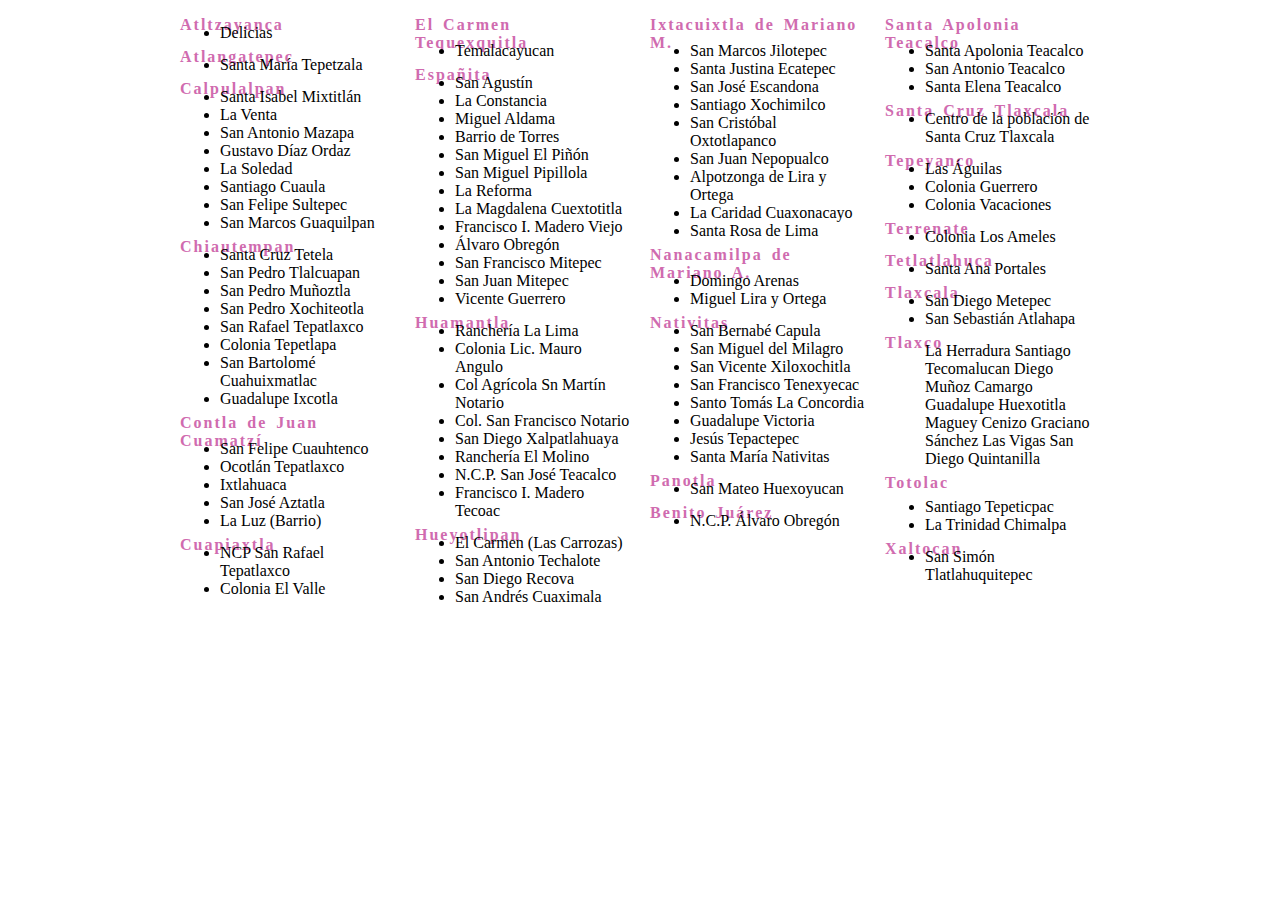
<file: mapa/index.html>
<!DOCTYPE html>
<html lang="en">

<head>
    <meta charset="UTF-8">
    <meta http-equiv="X-UA-Compatible" content="IE=edge">
    <meta name="viewport" content="width=device-width, initial-scale=1.0">
    <title>Document</title>

    <script src="https://code.jquery.com/jquery-3.1.1.min.js"></script>
    <script src="https://code.highcharts.com/highcharts.js"></script>
    <script src="https://code.highcharts.com/maps/modules/map.js"></script>
    <script src="https://code.highcharts.com/maps/modules/data.js"></script>
    <script src="https://code.highcharts.com/maps/modules/exporting.js"></script>

    <link href="https://cdn.jsdelivr.net/npm/bootstrap@5.0.2/dist/css/bootstrap.min.css" rel="stylesheet"
        integrity="sha384-EVSTQN3/azprG1Anm3QDgpJLIm9Nao0Yz1ztcQTwFspd3yD65VohhpuuCOmLASjC" crossorigin="anonymous">
    <link rel="stylesheet" href="./style.css">

    <script src="https://cdn.jsdelivr.net/npm/bootstrap@5.0.2/dist/js/bootstrap.min.js"
        integrity="sha384-cVKIPhGWiC2Al4u+LWgxfKTRIcfu0JTxR+EQDz/bgldoEyl4H0zUF0QKbrJ0EcQF"
        crossorigin="anonymous"></script>
    <script src="./script.js"></script>
    <script src="./tlaxcala_map.js"></script>
</head>

<body>

    <div id="mapa"></div>
    <div></div>

    <div class="lista_municipios">
        <div class="card">
            <div class="card-header">Atltzayanca</div>
            <div class="card-body">
                <ul class="ps-3 list-unstyled">
                    <li>Delicias</li>
                </ul>
            </div>
        </div>
        <div class="card">
            <div class="card-header">Atlangatepec</div>
            <div class="card-body">
                <ul class="ps-3 list-unstyled">
                    <li>Santa María Tepetzala</li>
                </ul>
            </div>
        </div>
        <div class="card">
            <div class="card-header">Calpulalpan</div>
            <div class="card-body">
                <ul class="ps-3 list-unstyled">
                    <li>Santa Isabel Mixtitlán</li>
                    <li>La Venta</li>
                    <li>San Antonio Mazapa</li>
                    <li>Gustavo Díaz Ordaz</li>
                    <li>La Soledad</li>
                    <li>Santiago Cuaula</li>
                    <li>San Felipe Sultepec</li>
                    <li>San Marcos Guaquilpan</li>
                </ul>
            </div>
        </div>
        <div class="card">
            <div class="card-header">Chiautempan</div>
            <div class="card-body">
                <ul class="ps-3 list-unstyled">
                    <li>Santa Cruz Tetela</li>
                    <li>San Pedro Tlalcuapan</li>
                    <li>San Pedro Muñoztla</li>
                    <li>San Pedro Xochiteotla</li>
                    <li>San Rafael Tepatlaxco</li>
                    <li>Colonia Tepetlapa</li>
                    <li>San Bartolomé Cuahuixmatlac</li>
                    <li>Guadalupe Ixcotla</li>
                </ul>
            </div>
        </div>
        <div class="card">
            <div class="card-header">Contla de Juan Cuamatzí</div>
            <div class="card-body">
                <ul class="ps-3 list-unstyled">
                    <li>San Felipe Cuauhtenco</li>
                    <li>Ocotlán Tepatlaxco</li>
                    <li>Ixtlahuaca</li>
                    <li>San José Aztatla</li>
                    <li>La Luz (Barrio)</li>
                </ul>
            </div>
        </div>
        <div class="card">
            <div class="card-header">Cuapiaxtla</div>
            <div class="card-body">
                <ul class="ps-3 list-unstyled">
                    <li>NCP San Rafael Tepatlaxco</li>
                    <li>Colonia El Valle</li>

                </ul>
            </div>
        </div>
        <div class="card">
            <div class="card-header">El Carmen Tequexquitla</div>
            <div class="card-body">
                <ul class="ps-3 list-unstyled">
                    <li>Temalacayucan</li>
                </ul>
            </div>
        </div>
        <div class="card">
            <div class="card-header">Españita</div>
            <div class="card-body">
                <ul class="ps-3 list-unstyled">
                    <li>San Agustín</li>
                    <li>La Constancia</li>
                    <li>Miguel Aldama</li>
                    <li>Barrio de Torres</li>
                    <li>San Miguel El Piñón</li>
                    <li>San Miguel Pipillola</li>
                    <li>La Reforma</li>
                    <li>La Magdalena Cuextotitla</li>
                    <li>Francisco I. Madero Viejo</li>
                    <li>Álvaro Obregón</li>
                    <li>San Francisco Mitepec</li>
                    <li>San Juan Mitepec</li>
                    <li>Vicente Guerrero</li>
                </ul>
            </div>
        </div>
        <div class="card">
            <div class="card-header">Huamantla</div>
            <div class="card-body">
                <ul class="ps-3 list-unstyled">
                    <li>Ranchería La Lima</li>
                    <li>Colonia Lic. Mauro Angulo</li>
                    <li>Col Agrícola Sn Martín Notario</li>
                    <li>Col. San Francisco Notario</li>
                    <li>San Diego Xalpatlahuaya</li>
                    <li>Ranchería El Molino</li>
                    <li>N.C.P. San José Teacalco</li>
                    <li>Francisco I. Madero Tecoac</li>
                </ul>
            </div>
        </div>
        <div class="card">
            <div class="card-header">Hueyotlipan</div>
            <div class="card-body">
                <ul class="ps-3 list-unstyled">
                    <li>El Carmen (Las Carrozas)</li>
                    <li>San Antonio Techalote</li>
                    <li>San Diego Recova</li>
                    <li>San Andrés Cuaximala</li>
                </ul>
            </div>
        </div>
        <div class="card">
            <div class="card-header">Ixtacuixtla de Mariano M.</div>
            <div class="card-body">
                <ul class="ps-3 list-unstyled">
                    <li>San Marcos Jilotepec</li>
                    <li>Santa Justina Ecatepec</li>
                    <li>San José Escandona</li>
                    <li>Santiago Xochimilco</li>
                    <li>San Cristóbal Oxtotlapanco</li>
                    <li>San Juan Nepopualco</li>
                    <li>Alpotzonga de Lira y Ortega</li>
                    <li>La Caridad Cuaxonacayo</li>
                    <li>Santa Rosa de Lima</li>
                </ul>
            </div>
        </div>
        <div class="card">
            <div class="card-header">Nanacamilpa de Mariano A.</div>
            <div class="card-body">
                <ul class="ps-3 list-unstyled">
                    <li>Domingo Arenas</li>
                    <li>Miguel Lira y Ortega</li>
                </ul>
            </div>
        </div>
        <div class="card">
            <div class="card-header">Nativitas</div>
            <div class="card-body">
                <ul class="ps-3 list-unstyled">
                    <li>San Bernabé Capula</li>
                    <li>San Miguel del Milagro</li>
                    <li>San Vicente Xiloxochitla</li>
                    <li>San Francisco Tenexyecac</li>
                    <li>Santo Tomás La Concordia</li>
                    <li>Guadalupe Victoria</li>
                    <li>Jesús Tepactepec</li>
                    <li>Santa María Nativitas</li>
                </ul>
            </div>
        </div>
        <div class="card">
            <div class="card-header">Panotla</div>
            <div class="card-body">
                <ul class="ps-3 list-unstyled">
                    <li>San Mateo Huexoyucan</li>
                </ul>
            </div>
        </div>
        <div class="card">
            <div class="card-header">Benito Juárez</div>
            <div class="card-body">
                <ul class="ps-3 list-unstyled">
                    <li>N.C.P. Álvaro Obregón</li>
                </ul>
            </div>
        </div>
        <div class="card">
            <div class="card-header">Santa Apolonia Teacalco</div>
            <div class="card-body">
                <ul class="ps-3 list-unstyled">
                    <li>Santa Apolonia Teacalco</li>
                    <li>San Antonio Teacalco</li>
                    <li>Santa Elena Teacalco</li>
                </ul>
            </div>
        </div>
        <div class="card">
            <div class="card-header">Santa Cruz Tlaxcala</div>
            <div class="card-body">
                <ul class="ps-3 list-unstyled">
                    <li>Centro de la población de Santa Cruz Tlaxcala</li>
                </ul>
            </div>
        </div>
        <div class="card">
            <div class="card-header">Tepeyanco</div>
            <div class="card-body">
                <ul class="ps-3 list-unstyled">
                    <li>Las Águilas</li>
                    <li>Colonia Guerrero</li>
                    <li>Colonia Vacaciones</li>
                </ul>
            </div>
        </div>
        <div class="card">
            <div class="card-header">Terrenate</div>
            <div class="card-body">
                <ul class="ps-3 list-unstyled">
                    <li>Colonia Los Ameles</li>
                </ul>
            </div>
        </div>
        <div class="card">
            <div class="card-header">Tetlatlahuca</div>
            <div class="card-body">
                <ul class="ps-3 list-unstyled">
                    <li>Santa Ana Portales</li>
                </ul>
            </div>
        </div>
        <div class="card">
            <div class="card-header">Tlaxcala</div>
            <div class="card-body">
                <ul class="ps-3 list-unstyled">
                    <li>San Diego Metepec</li>
                    <li>San Sebastián Atlahapa</li>
                </ul>
            </div>
        </div>
        <div class="card">
            <div class="card-header"></div>
            <div class="card-body">
                <ul class="ps-3 list-unstyled">
                </ul>
            </div>
        </div>
        <div class="card">
            <div class="card-header">Tlaxco</div>
            <div class="card-body">
                <ul class="ps-3 list-unstyled">
                    La Herradura
                    Santiago Tecomalucan
                    Diego Muñoz Camargo
                    Guadalupe Huexotitla
                    Maguey Cenizo
                    Graciano Sánchez
                    Las Vigas
                    San Diego Quintanilla
                </ul>
            </div>
        </div>
        <div class="card">
            <div class="card-header">Totolac</div>
            <div class="card-body">
                <ul class="ps-3 list-unstyled">
                </ul>
            </div>
        </div>
        <div class="card">
            <div class="card-header"></div>
            <div class="card-body">
                <ul class="ps-3 list-unstyled">
                    <li>Santiago Tepeticpac</li>
                    <li>La Trinidad Chimalpa</li>
                </ul>
            </div>
        </div>
        <div class="card">
            <div class="card-header">Xaltocan</div>
            <div class="card-body">
                <ul class="ps-3 list-unstyled">
                    <li>San Simón Tlatlahuquitepec</li>
                </ul>
            </div>
        </div>
    </div>

</body>

</html>
</file>
<file: style.css>
body {
    position: relative;
    background-color: #fce9f3;
  }
  
  a:link,
  a:visited,
  a:active {
    text-decoration: none;
  }
  
  h1,
  h2 {
    color: #c13a67;
    font-weight: lighter;
  }
  
  p {
    color: #c13a67;
    font-size: 1vw;
    /* font-weight: bold; */
    text-align: justify;
  }

  /* Float Shadow */
.hvr-float-shadow {
  display: inline-block;
  vertical-align: middle;
  -webkit-transform: translateZ(0);
  transform: translateZ(0);
  box-shadow: 0 0 1px rgba(0, 0, 0, 0);
  -webkit-backface-visibility: hidden;
  backface-visibility: hidden;
  -moz-osx-font-smoothing: grayscale;
  position: relative;
  -webkit-transition-duration: 0.3s;
  transition-duration: 0.3s;
  -webkit-transition-property: transform;
  transition-property: transform;
}
.hvr-float-shadow:before {
  pointer-events: none;
  position: absolute;
  z-index: -1;
  content: '';
  top: 100%;
  left: 5%;
  height: 10px;
  width: 90%;
  opacity: 0;
  background: -webkit-radial-gradient(center, ellipse, rgba(0, 0, 0, 0.35) 0%, rgba(0, 0, 0, 0) 80%);
  background: radial-gradient(ellipse at center, rgba(0, 0, 0, 0.35) 0%, rgba(0, 0, 0, 0) 80%);
  /* W3C */
  -webkit-transition-duration: 0.3s;
  transition-duration: 0.3s;
  -webkit-transition-property: transform, opacity;
  transition-property: transform, opacity;
}
.hvr-float-shadow:hover, .hvr-float-shadow:focus, .hvr-float-shadow:active {
  -webkit-transform: translateY(-5px);
  transform: translateY(-5px);
  /* move the element up by 5px */
}
.hvr-float-shadow:hover:before, .hvr-float-shadow:focus:before, .hvr-float-shadow:active:before {
  opacity: 1;
  -webkit-transform: translateY(5px);
  transform: translateY(5px);
  /* move the element down by 5px (it will stay in place because it's attached to the element that also moves up 5px) */
}


/*===================*/
/* BOB
/*===================*/

@-webkit-keyframes bob-on-hover {
  0% {
    -webkit-transform: translateY(-8px);
    transform: translateY(-8px);
  }
  50% {
    -webkit-transform: translateY(-4px);
    transform: translateY(-4px);
  }
  100% {
    -webkit-transform: translateY(-8px);
    transform: translateY(-8px);
  }
}
@keyframes bob-on-hover {
  0% {
    -webkit-transform: translateY(-8px);
    transform: translateY(-8px);
  }
  50% {
    -webkit-transform: translateY(-4px);
    transform: translateY(-4px);
  }
  100% {
    -webkit-transform: translateY(-8px);
    transform: translateY(-8px);
  }
}
@-webkit-keyframes bob-on-hover-float {
  100% {
    -webkit-transform: translateY(-8px);
    transform: translateY(-8px);
  }
}
@keyframes bob-on-hover-float {
  100% {
    -webkit-transform: translateY(-8px);
    transform: translateY(-8px);
  }
}
.bob-on-hover {
  /* display: inline-block; */
  vertical-align: middle;
  -webkit-transform: perspective(1px) translateZ(0);
  transform: perspective(1px) translateZ(0);
  box-shadow: 0 0 1px rgba(0, 0, 0, 0);
}
.bob-on-hover:hover, .bob-on-hover:focus, .bob-on-hover:active {
  -webkit-animation-name: bob-on-hover-float, bob-on-hover;
  animation-name: bob-on-hover-float, bob-on-hover;
  -webkit-animation-duration: .3s, 1.5s;
  animation-duration: .3s, 1.5s;
  -webkit-animation-delay: 0s, .3s;
  animation-delay: 0s, .3s;
  -webkit-animation-timing-function: ease-out, ease-in-out;
  animation-timing-function: ease-out, ease-in-out;
  -webkit-animation-iteration-count: 1, infinite;
  animation-iteration-count: 1, infinite;
  -webkit-animation-fill-mode: forwards;
  animation-fill-mode: forwards;
  -webkit-animation-direction: normal, alternate;
  animation-direction: normal, alternate;
}

.box2:hover {
  transform: scale(1.02);
  box-shadow:7px 7px 7px 7px rgba(0, 0, 0, 0.25);
}


/*====================*/
/* BUZZ OUT
/*====================*/

@-webkit-keyframes buzz-out-on-hover {
  10% {
    -webkit-transform: translateX(3px) rotate(2deg);
    transform: translateX(3px) rotate(2deg);
  }
  20% {
    -webkit-transform: translateX(-3px) rotate(-2deg);
    transform: translateX(-3px) rotate(-2deg);
  }
  30% {
    -webkit-transform: translateX(3px) rotate(2deg);
    transform: translateX(3px) rotate(2deg);
  }
  40% {
    -webkit-transform: translateX(-3px) rotate(-2deg);
    transform: translateX(-3px) rotate(-2deg);
  }
  50% {
    -webkit-transform: translateX(2px) rotate(1deg);
    transform: translateX(2px) rotate(1deg);
  }
  60% {
    -webkit-transform: translateX(-2px) rotate(-1deg);
    transform: translateX(-2px) rotate(-1deg);
  }
  70% {
    -webkit-transform: translateX(2px) rotate(1deg);
    transform: translateX(2px) rotate(1deg);
  }
  80% {
    -webkit-transform: translateX(-2px) rotate(-1deg);
    transform: translateX(-2px) rotate(-1deg);
  }
  90% {
    -webkit-transform: translateX(1px) rotate(0);
    transform: translateX(1px) rotate(0);
  }
  100% {
    -webkit-transform: translateX(-1px) rotate(0);
    transform: translateX(-1px) rotate(0);
  }
}
@keyframes buzz-out-on-hover {
  10% {
    -webkit-transform: translateX(3px) rotate(2deg);
    transform: translateX(3px) rotate(2deg);
  }
  20% {
    -webkit-transform: translateX(-3px) rotate(-2deg);
    transform: translateX(-3px) rotate(-2deg);
  }
  30% {
    -webkit-transform: translateX(3px) rotate(2deg);
    transform: translateX(3px) rotate(2deg);
  }
  40% {
    -webkit-transform: translateX(-3px) rotate(-2deg);
    transform: translateX(-3px) rotate(-2deg);
  }
  50% {
    -webkit-transform: translateX(2px) rotate(1deg);
    transform: translateX(2px) rotate(1deg);
  }
  60% {
    -webkit-transform: translateX(-2px) rotate(-1deg);
    transform: translateX(-2px) rotate(-1deg);
  }
  70% {
    -webkit-transform: translateX(2px) rotate(1deg);
    transform: translateX(2px) rotate(1deg);
  }
  80% {
    -webkit-transform: translateX(-2px) rotate(-1deg);
    transform: translateX(-2px) rotate(-1deg);
  }
  90% {
    -webkit-transform: translateX(1px) rotate(0);
    transform: translateX(1px) rotate(0);
  }
  100% {
    -webkit-transform: translateX(-1px) rotate(0);
    transform: translateX(-1px) rotate(0);
  }
}
.buzz-out-on-hover {
  display: inline-block;
  vertical-align: middle;
  -webkit-transform: perspective(1px) translateZ(0);
  transform: perspective(1px) translateZ(0);
  box-shadow: 0 0 1px rgba(0, 0, 0, 0);
}
.buzz-out-on-hover:hover, .buzz-out-on-hover:focus, .buzz-out-on-hover:active {
  -webkit-animation-name: buzz-out-on-hover;
  animation-name: buzz-out-on-hover;
  -webkit-animation-duration: 0.75s;
  animation-duration: 0.75s;
  -webkit-animation-timing-function: linear;
  animation-timing-function: linear;
  -webkit-animation-iteration-count: 1;
  animation-iteration-count: 1;
}


/*===================*/
/* WOOBLE VERTICAL
/*===================*/

@-webkit-keyframes wobble-vertical-on-hover {
  16.65% {
    -webkit-transform: translateY(8px);
    transform: translateY(8px);
  }
  33.3% {
    -webkit-transform: translateY(-6px);
    transform: translateY(-6px);
  }
  49.95% {
    -webkit-transform: translateY(4px);
    transform: translateY(4px);
  }
  66.6% {
    -webkit-transform: translateY(-2px);
    transform: translateY(-2px);
  }
  83.25% {
    -webkit-transform: translateY(1px);
    transform: translateY(1px);
  }
  100% {
    -webkit-transform: translateY(0);
    transform: translateY(0);
  }
}
@keyframes wobble-vertical-on-hover {
  16.65% {
    -webkit-transform: translateY(8px);
    transform: translateY(8px);
  }
  33.3% {
    -webkit-transform: translateY(-6px);
    transform: translateY(-6px);
  }
  49.95% {
    -webkit-transform: translateY(4px);
    transform: translateY(4px);
  }
  66.6% {
    -webkit-transform: translateY(-2px);
    transform: translateY(-2px);
  }
  83.25% {
    -webkit-transform: translateY(1px);
    transform: translateY(1px);
  }
  100% {
    -webkit-transform: translateY(0);
    transform: translateY(0);
  }
}
.wobble-vertical-on-hover {
  display: inline-block;
  vertical-align: middle;
  -webkit-transform: perspective(1px) translateZ(0);
  transform: perspective(1px) translateZ(0);
  box-shadow: 0 0 1px rgba(0, 0, 0, 0);
}
.wobble-vertical-on-hover:hover, .wobble-vertical-on-hover:focus, .wobble-vertical-on-hover:active {
  -webkit-animation-name: wobble-vertical-on-hover;
  animation-name: wobble-vertical-on-hover;
  -webkit-animation-duration: 1s;
  animation-duration: 1s;
  -webkit-animation-timing-function: ease-in-out;
  animation-timing-function: ease-in-out;
  -webkit-animation-iteration-count: 1;
  animation-iteration-count: 1;
}
  
  /* .carousel-control-next-icon,
  .carousel-control-prev-icon{
    background-color: #ce788e;
  } */
  /* .barra_navegacion {
      display: flex;
      position: sticky;
      top: -1px;
  } */
  .sticky {
    position: fixed;
    top: 0;
    width: 100%;
    z-index: 5;
  }
  
  .icono_ite {
    float: center;
    max-width: 17vw;
    max-height: 17vh;
  }
  
  .icono_redes {
    float: right;
    max-width: 6vw;
    max-height: 6vh;
    padding-left: 0.5vw;
  }
  
  .icono_redes_infe {
    max-width: 6.5vw;
    max-height: 6.5vh;
    padding-left: 0.5vw;
  }
  
  .ite {
    font-size: 2vw;
  }
  
  .infografia {
    margin-bottom: 5%;
    max-width: 80%;
    max-height: 80%;
    box-shadow: rgba(0, 0, 0, 0.15) 20px 20px 20px;
  }
  
  .infografia2 {
    margin-bottom: 10%;
    max-width: 100%;
    max-height: 100%;
    box-shadow: rgba(0, 0, 0, 0.15) 20px 20px 20px;
  }
  
  .shadow {
    margin-right: 1vw;
    box-shadow: 8px 10px 10px 1px rgba(0, 0, 0, 0.5) !important;
    border-radius: 5px;
  }
  
  .puntos {
    border-bottom-style: dotted;
    border-bottom-width: 7px;
    color: #ce788e;
  }
  
  .puntos2 {
    border-bottom-style: dotted;
    border-bottom-width: 7px;
    color: #e7bfc9;
  }
  
  .center {
    margin-left: auto;
    margin-right: auto;
    display: block;
  }
  
  .acuerdo {
    height: 100%;
    background-color: #c55e78;
  
    border-radius: 15px;
  }
  /* 
  .card-body .acuerdo {
    background-color: #b06b7c;
  } */
  
  .titulo-a {
    /* font-size:100%; */
    font-size: 100%;
    border-radius: 15px;
    background-color: #c13a67;
    color: white;
    text-align: center;
    width: 40%;
    height: 15%;
    position: relative;
    top: 15px;
    z-index: 1;
    display: flex;
    justify-content: center;
    align-items: center;
  }
  
  .card {
    border-radius: 15px;
    border: none;
  }
  
  .card-juicio {
    height: 50%;
    background-color: #c13a67;
    border-radius: 15px;
    color: white;
  }
  
  .box-cat {
    display: flex;
    flex-direction: row-reverse;
  }
  
  .card-text2 {
    font-size: 100%;
    text-align: center;
    color: white;
    font-weight: lighter;
    margin-bottom: 0;
  }
  
  .linea {
    border-top: 1px solid white;
    height: 2px;
    padding: 0;
    margin: 20px auto 0 auto;
  }
  
  .ali-de-in {
    text-align: right;
    margin-top: 200px;
    color: #808085;
    font-size: 100%;
  }
  
  .cen-red {
    display: flex;
    justify-content: center;
  }
  
  .tamaño {
    width: 60vw;
    margin-left: auto;
    margin-right: auto;
  }
  
  .container-img {
    display: flex;
    justify-content: center;
    align-items: center;
  }
  
  .centrar-div {
    margin-left: auto;
    margin-right: auto;
    width: 60vw;
  }
  
  .flex-container {
    text-align: center;
  }
  
  /* ESTILOS DE MAPA */
  #mapa {
    width: 100%;
    /* height: 100vh; */
  }
  
  .highcharts-tooltip tbody tr:nth-child(odd) {
    background-color: #8a8a8a;
    color: #ffffff;
  }
  
  .highcharts-tooltip tbody tr:nth-child(even) {
    background-color: #ffffff;
  }
  
  .highcharts-tooltip tbody tr td {
    padding: 5px 10px;
  }
  
  .highcharts-tooltip th {
    letter-spacing: 10px;
    word-spacing: 8px;
    border-bottom: 2px solid #5c5c5c;
  }
  
  .lista_municipios {
    margin: 1rem auto;
    width: 100%;
    padding: 0 20px 20px;
    box-sizing: border-box;
    column-count: 4;
    -moz-column-gap: 20px;
    -webkit-column-gap: 20px;
    column-gap: 20px;
  }
  
  .lista_municipios .card {
    margin: 0 0 -10px 0;
    max-width: 100%;
    break-inside: avoid;
    page-break-inside: avoid;
    background-color: rgba(255, 255, 255, 0);
    border-color: rgba(255, 255, 255, 0);
  }
  
  .lista_municipios .card .card-header {
    font-weight: bolder;
    color: #d06baf;
    letter-spacing: 2px;
    word-spacing: 3px;
    background-color: rgba(255, 255, 255, 0);
    border-color: rgba(255, 255, 255, 0);
  }
  
  .lista_municipios .card .card-body {
    color: #000000;
    padding: 0;
  }
  
  .lista_municipios .card .card-body ul {
    margin-top: -10px !important;
  }
  
  .tableHighcharts thead {
    background-color: #000000;
    color: #ffffff;
  }
  
  .tableHighcharts tbody tr:nth-child(odd) {
    background-color: #8a8a8a;
    color: #ffffff;
    padding: 5px 100px;
  }
  
  .tableHighcharts tbody tr:nth-child(even) {
    background-color: #ffffff;
    padding: 5px 100px;
  }
  
  /* FIN DE ESTILOS DE MAPA */
  
  /* BOTON UP */
  .btn-scrolltop {
    position: fixed;
    bottom: 53px;
    right: 15px;
    padding: 10px 15px;
    background: #d06baf;
    color: white;
    border: 1px solid #d06baf;
    border-radius: 100%;
    cursor: pointer;
    transform: translateY(100px);
    transition: 0.3s;
  }
  
  .btn-scrolltop-on {
    transform: translateY(0);
  }
  
  /* FIN BOTON UP */
  
  @media screen and (min-width: 768px) and (max-width: 991px) {
    .lista_municipios {
      column-count: 2;
      -moz-column-gap: 10px;
      -webkit-column-gap: 10px;
      column-gap: 10px;
    }
  
    .botones {
      max-width: 100%;
      background-color: #ce788e;
      text-align: center;
      font-weight: bolder;
      vertical-align: middle;
      color: white !important;
      border-radius: 5px;
      border: 1px solid #d0d0d0;
      display: flex;
      align-items: center;
      justify-content: center;
    }
  
    .text-acuerdo {
      font-size: 67%;
      text-align: justify;
      color: white;
      font-weight: lighter;
    }
  
    .anexo {
      display: flex;
      align-items: center;
      justify-content: center;
      background-color: #e8a6b9;
      color: white;
      width: 100%;
      height: 4.5vh;
      /* text-align: center; */
      font-size: 100%;
    }
  
    .card-catalogo {
      /* height: 10vh; */
      /* width: 30vw; */
      background-color: #c13a67;
      border-radius: 15px 15px 15px 15px;
      color: white;
    }
  
    .dialogo {
      position: absolute;
      width: 45%;
      z-index: 1;
    }
  }
  
  @media screen and (max-width: 767px) {
    /* Estilos mapas */
    .lista_municipios {
      column-count: 1;
      -moz-column-gap: 10px;
      -webkit-column-gap: 10px;
      column-gap: 10px;
    }
  
    .labelHighcharts,
    .tableHighcharts thead,
    .tableHighcharts tbody tr:nth-child(odd),
    .tableHighcharts tbody tr:nth-child(even) {
      background-color: rgba(255, 255, 255, 0);
      color: rgba(255, 255, 255, 0);
    }
  
    .tooltipHighcharts {
      font-size: 12px;
    }
  
    .highcharts-tooltip tbody tr td {
      padding: 1px 1px;
      font-size: 12px;
    }
  
    .highcharts-tooltip th {
      letter-spacing: 2px;
      word-spacing: 1px;
      font-size: 12px;
    }
  
    /* Fin estilos mapa */
  
    .botones {
      max-width: 100%;
      background-color: #ce788e;
      text-align: center;
      font-weight: bolder;
      vertical-align: middle;
      color: white !important;
      border-radius: 5px;
      border: 1px solid #d0d0d0;
      display: flex;
      align-items: center;
      justify-content: center;
    }
  
    .text-acuerdo {
      font-size: 67%;
      text-align: justify;
      color: white;
      font-weight: lighter;
    }
  
    .anexo {
      display: flex;
      align-items: center;
      justify-content: center;
      background-color: #e8a6b9;
      color: white;
      width: 100%;
      height: 4.5vh;
      /* text-align: center; */
      font-size: 100%;
    }
  
    .card-catalogo {
      /* height: 10vh; */
      /* width: 30vw; */
      background-color: #c13a67;
      border-radius: 15px 15px 15px 15px;
      color: white;
    }
  
    .dialogo {
      position: absolute;
      width: 45%;
      z-index: 1;
    }
  }
  
  @media (min-width: 992px) {
    .botones {
      max-width: 100%;
      background-color: #ce788e;
      font-size: 1.1vw;
      font-weight: bold;
      /* font-size: 15px; */
      text-align: center;
      vertical-align: middle;
      font-weight: bolder;
      color: white !important;
      height: 14vh;
      width: 11.22vw;
      border-radius: 5px;
      display: flex;
      align-items: center;
      justify-content: center;
    }

    .botones2 {
      max-width: 100%;
      background-color: #ce788e;
      font-size: .8vw;
      font-weight: bold;
      /* font-size: 15px; */
      text-align: center;
      vertical-align: middle;
      font-weight: bolder;
      color: white !important;
      height: 8vh;
      width: 11.22vw;
      border-radius: 5px;
      display: flex;
      align-items: center;
      justify-content: center;
    }
    .notop{
     padding-top: 29px;
      width: 60vw;
      height: 57px;
      background-color: #fce9f3;
    }
  
    .text-acuerdo {
      /* font-size: 100%; */
      text-align: justify;
      color: white;
      font-weight: lighter;
      line-height: 1.1vw;
    }
  
    .anexo {
      display: flex;
      align-items: center;
      justify-content: center;
      background-color: #e8a6b9;
      color: white;
      width: 100%;
      height: 4.5vh;
      /* text-align: center; */
      /* font-size: 1.3vw; */
    }
  
    .card-catalogo {
      /* height: 10vh; */
      /* width: 30vw; */
      background-color: #c13a67;
      border-radius: 15px 0px 0px 15px;
      color: white;
    }
  
    .dialogo {
      top: 20px;
      right: 40%;
      position: absolute;
      width: 45%;
      height: 45%;
      z-index: 1;
    }
  
    .v-line {
      border-left: thick solid #b03357;
      height: 94%;
      left: 100%;
      position: absolute;
      z-index: 1;
    }
  }
</file>
<file: mapa/style.css>
#mapa {
    width: 100%;
    /* height: 100vh; */
}


.highcharts-tooltip tbody tr:nth-child(odd) {
    background-color: #8a8a8a;
    color: #ffffff;
}

.highcharts-tooltip tbody tr:nth-child(even) {
    background-color: #ffffff;
}

.highcharts-tooltip tbody tr td {
    padding: 5px 10px;
}

.highcharts-tooltip th {
    letter-spacing: 10px;
    word-spacing: 8px;
    border-bottom: 2px solid #5c5c5c;
}

.lista_municipios {
    margin: 1rem auto;
    width: 100%;
    max-width: 960px;
    padding: 0 20px 20px;
    box-sizing: border-box;
    column-count: 4;
    -moz-column-gap: 20px;
    -webkit-column-gap: 20px;
    column-gap: 20px;
}

.lista_municipios .card {
    margin: 0 0 -10px 0;
    max-width: 100%;
    break-inside: avoid;
    page-break-inside: avoid;
    background-color: rgba(255, 255, 255, 0);
    border-color: rgba(255, 255, 255, 0);
}

.lista_municipios .card .card-header {
    font-weight: bolder;
    color: #d06baf;
    letter-spacing: 2px;
    word-spacing: 3px;
    background-color: rgba(255, 255, 255, 0);
    border-color: rgba(255, 255, 255, 0);
}

.lista_municipios .card .card-body {
    color: #000000;
    padding: 0;
}

.lista_municipios .card .card-body ul {
    margin-top: -10px !important;
}
</file>
